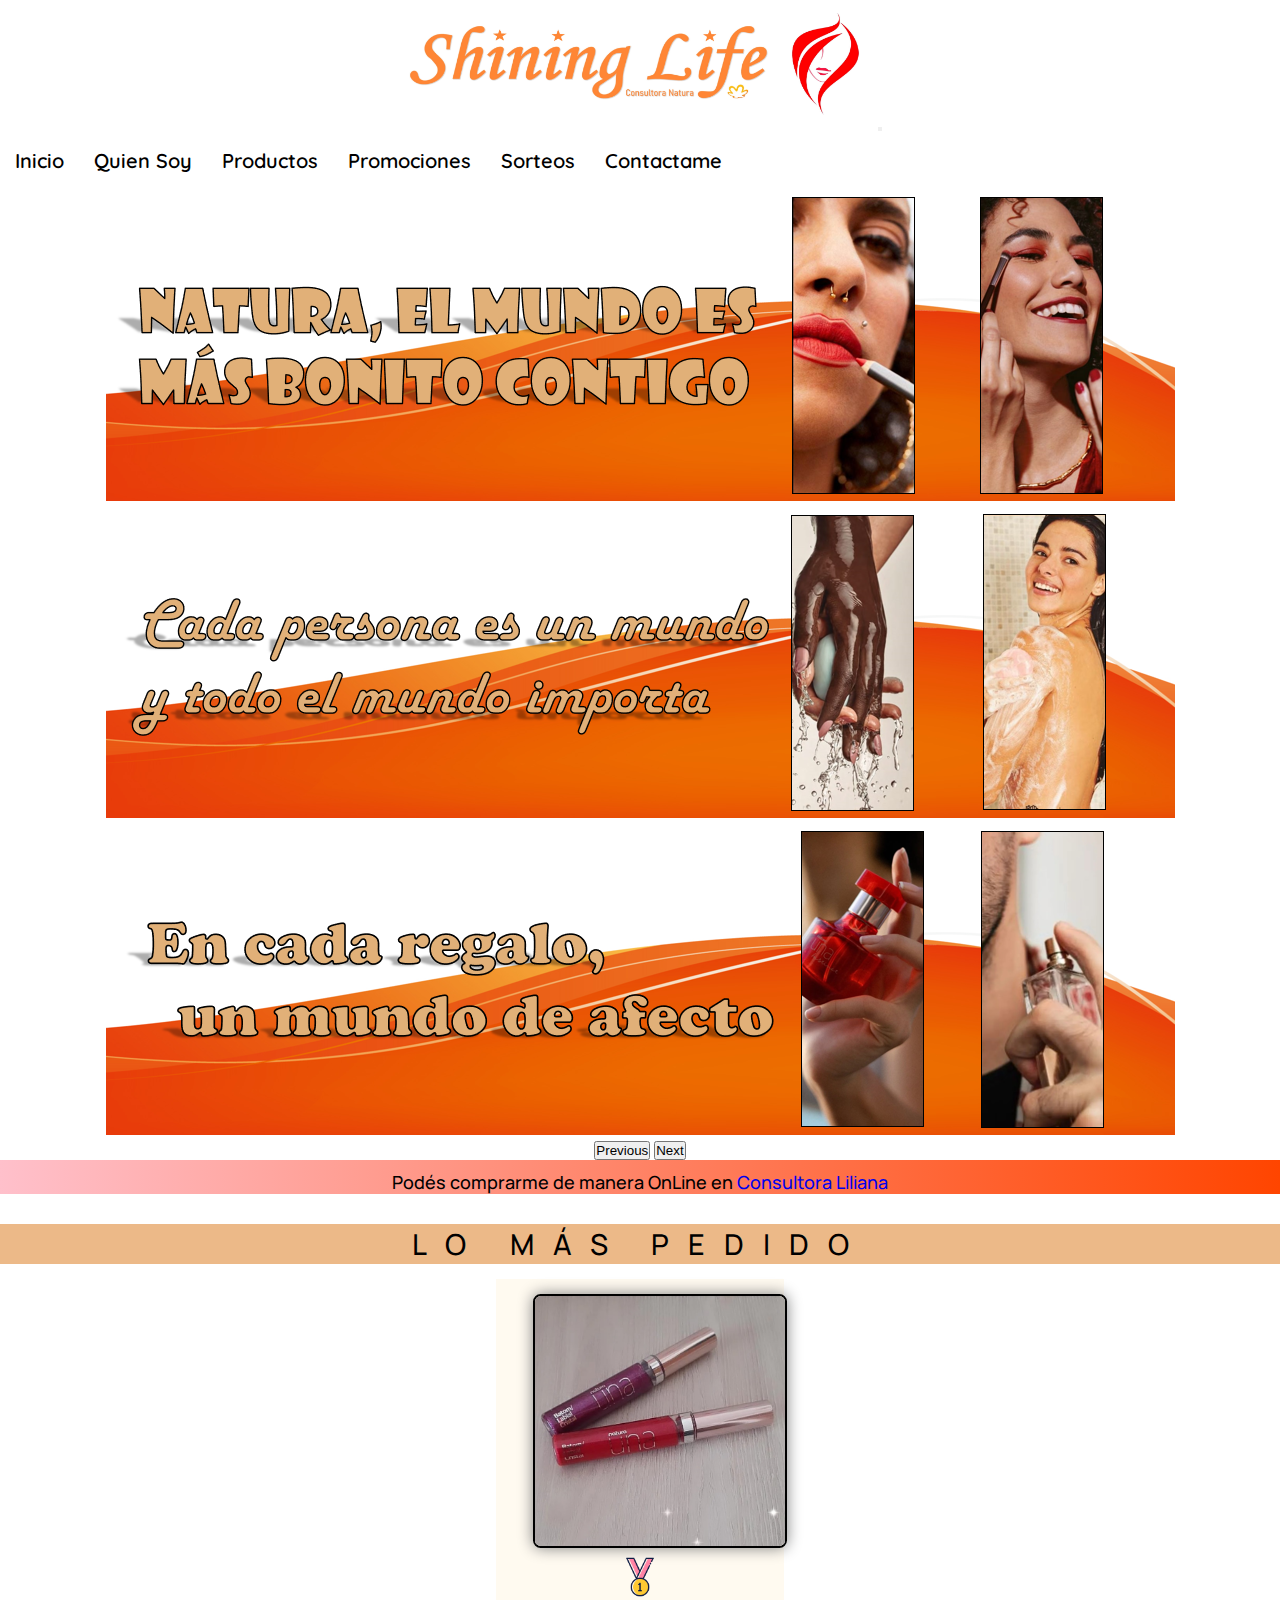
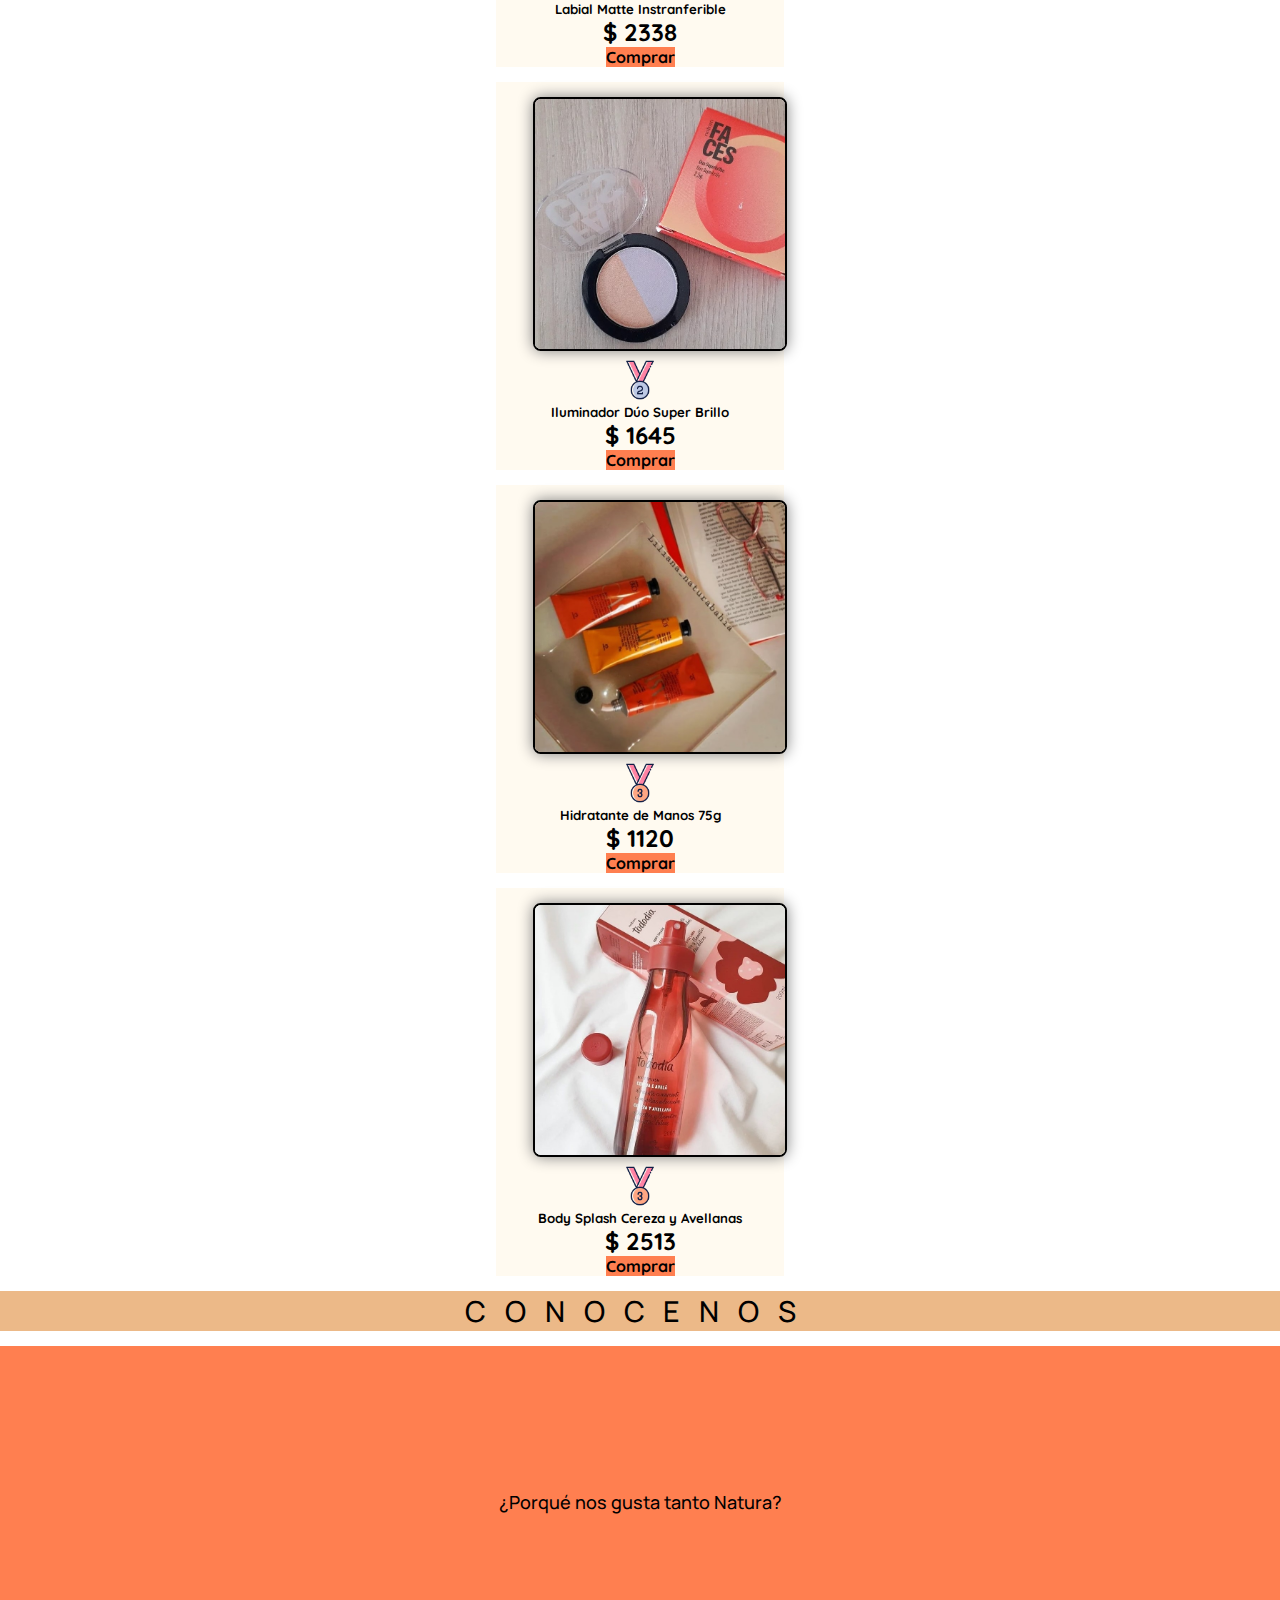
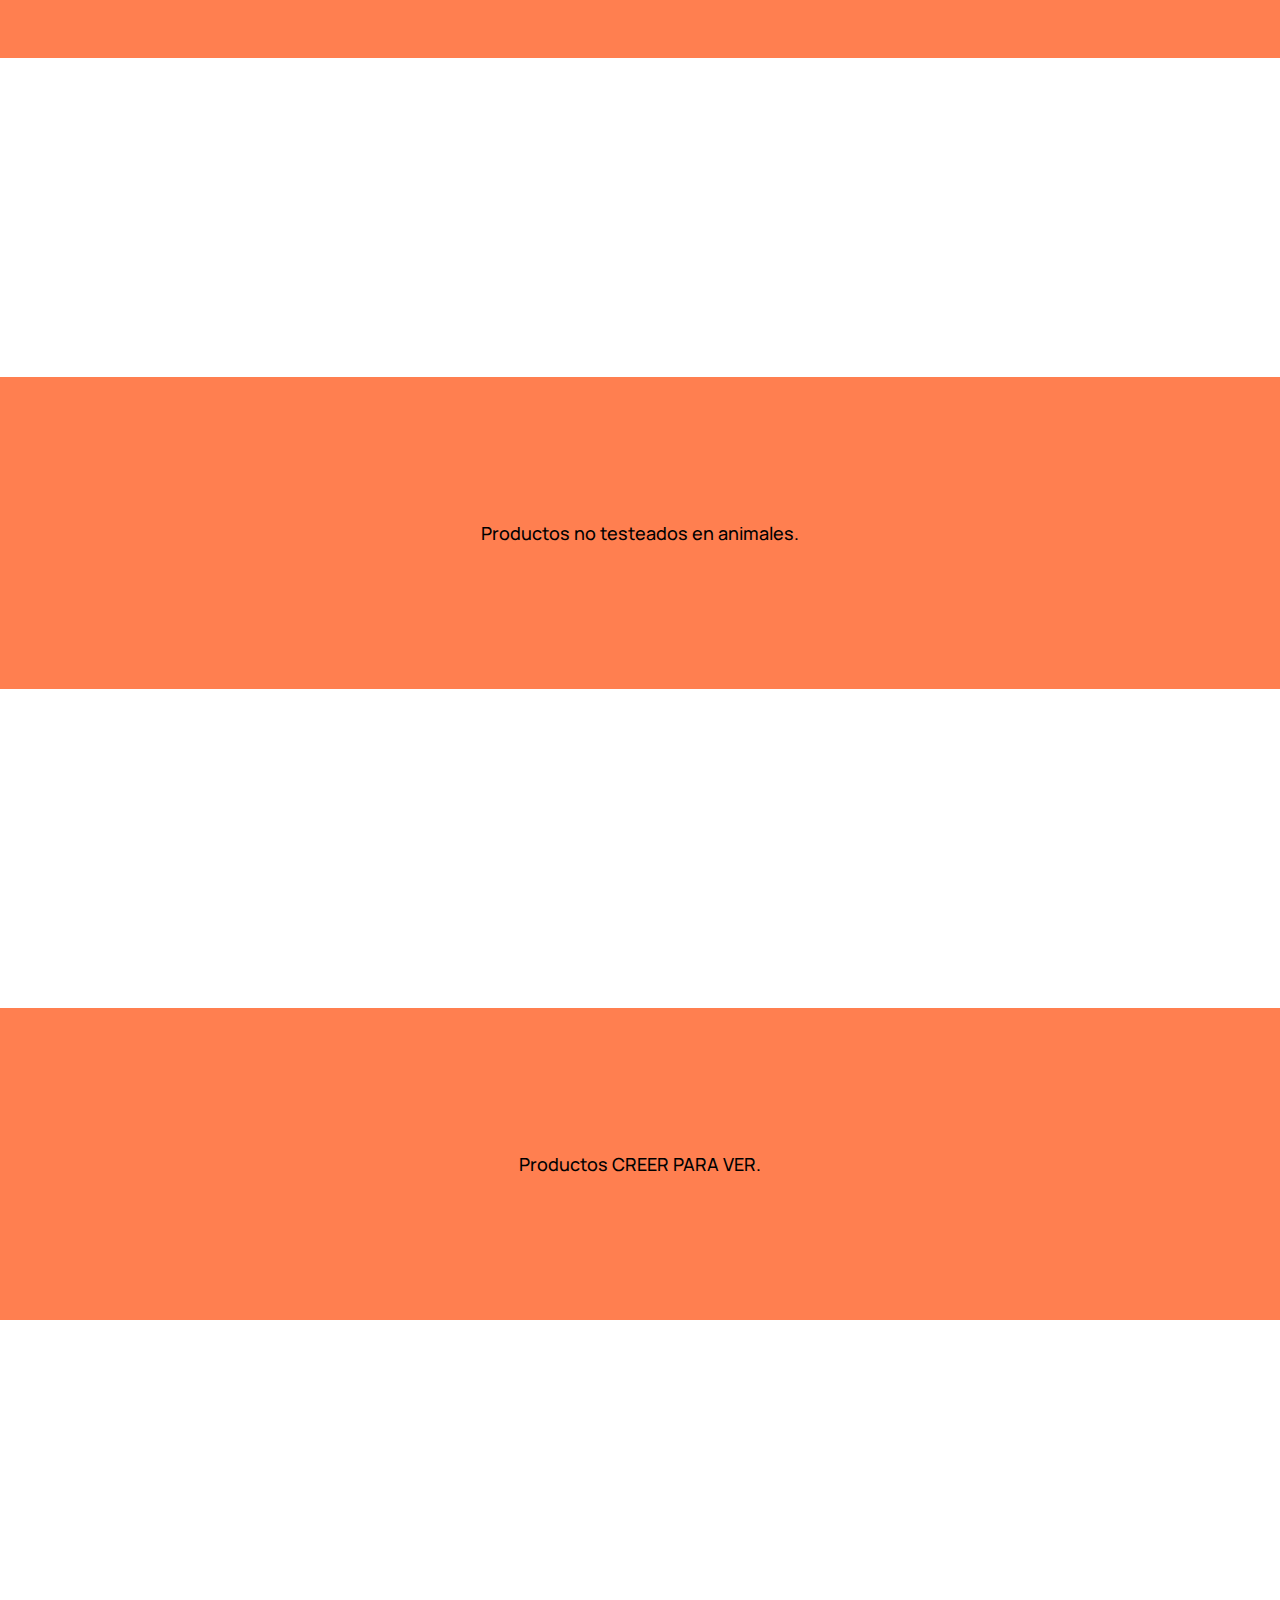
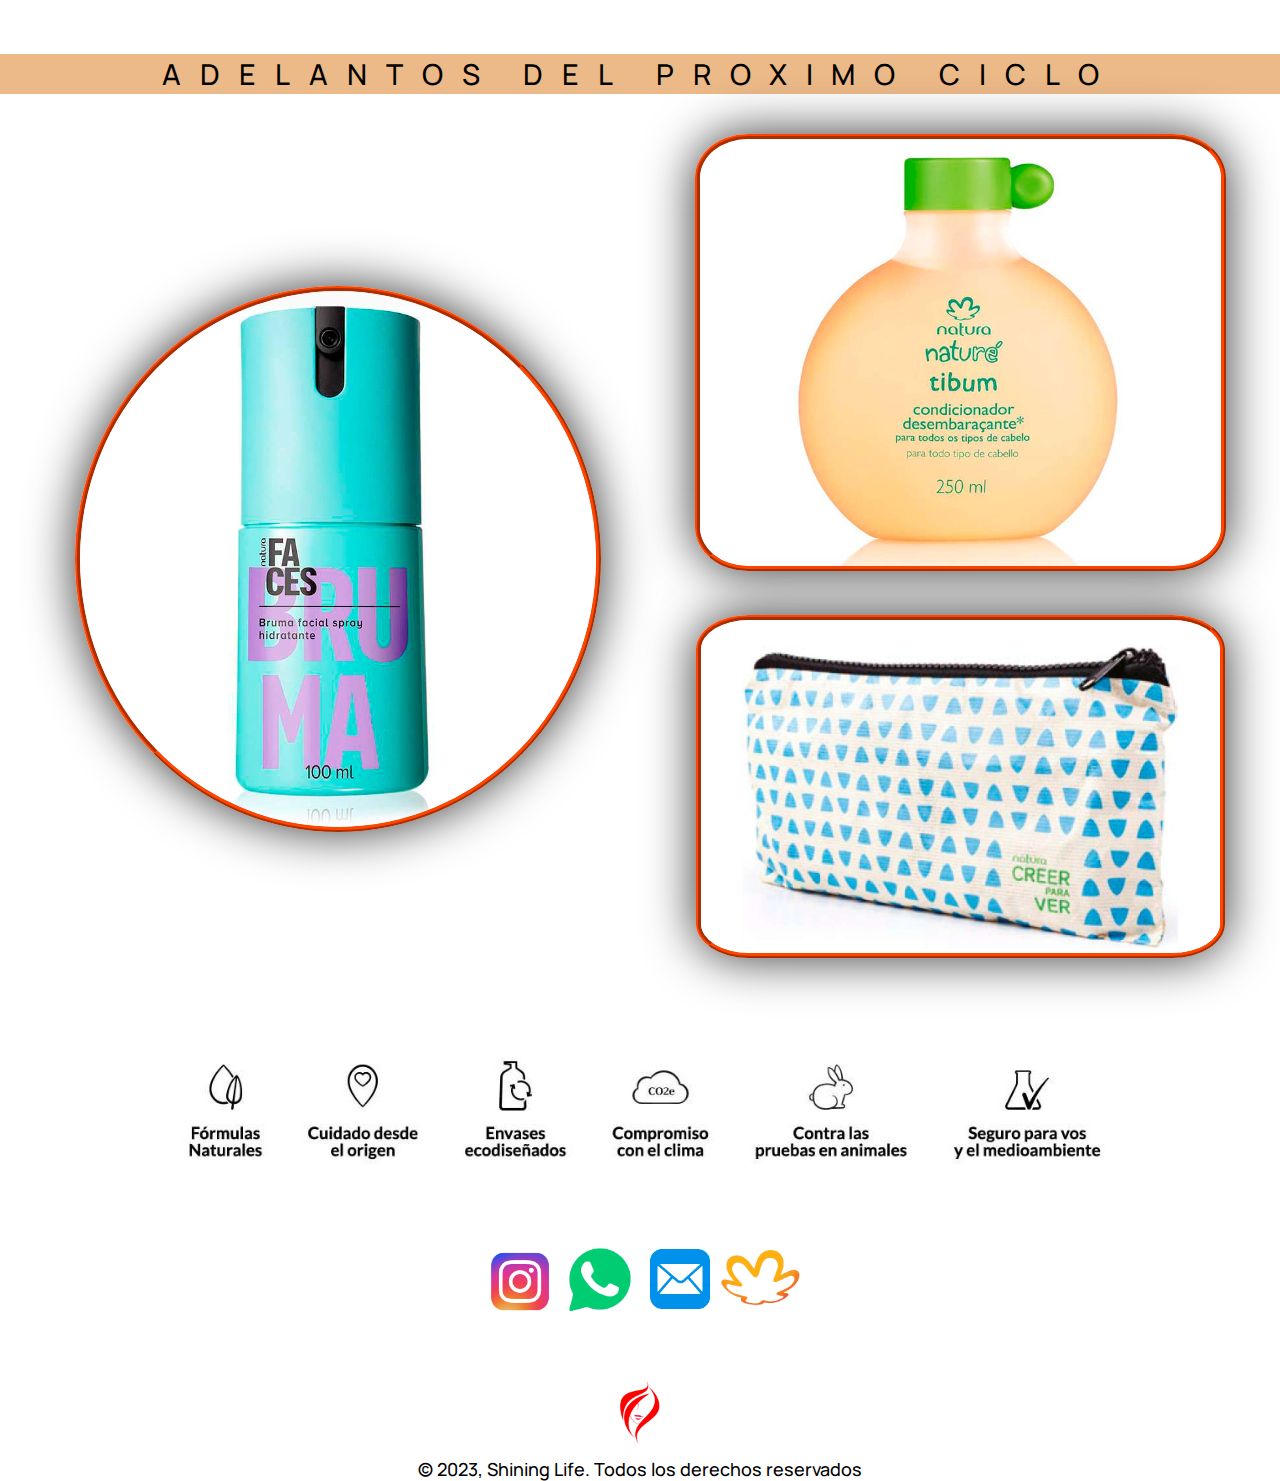
<file: index.html>
<!DOCTYPE html>
<html lang="en">
<head>
    <meta charset="UTF-8">
    <meta http-equiv="X-UA-Compatible" content="IE=edge">
    <meta name="viewport" content="width=device-width, initial-scale=1.0">
    <meta name="keywords" content="Natura, Liliana, Shining Life, cosméticos, cuidados personales, perfumería"> 
    <meta name="description" content="Consultora NATURA Shining Life. Bahía Blanca, Bs. As. Envíos a todo el país. Varias formas de pago y en cuotas.">
    <link href="https://cdn.jsdelivr.net/npm/bootstrap@5.0.2/dist/css/bootstrap.min.css" rel="stylesheet" integrity="sha384-EVSTQN3/azprG1Anm3QDgpJLIm9Nao0Yz1ztcQTwFspd3yD65VohhpuuCOmLASjC" crossorigin="anonymous">
    <link rel="preload" href="css/estilos.css" as="styles">
    <link href="css/estilos.css" rel="stylesheet">
    <title>Shining Life</title>
</head>
<!-- DOCUMENTANDO PAGINA PRINCIPAL-->
<body>

<nav class="navbar navbar-expand-lg navbar-light bg-white">
    <div class="container-fluid">
        <a class="navbar-brand" href="index.html"><img class="logotipo" src="./img/heading/bannerlogo.jpg"
                alt="Logotipo Shining Life" /></a>
        <button class="navbar-toggler" type="button" data-bs-toggle="collapse" data-bs-target="#navbarNav"
            aria-controls="navbarNav" aria-expanded="false" aria-label="Toggle navigation">
            <span class="navbar-toggler-icon"></span>
        </button>
        <div class="collapse navbar-collapse" id="navbarNav">
            <ul class="navbar-nav">
                <li class="nav-item">
                    <a class="nav-link active" aria-current="page" href="index.html">Inicio</a>
                </li>
                <li class="nav-item">
                    <a class="nav-link active" aria-current="page" href="./pages/quien.html">Quien Soy</a>
                </li>
                <li class="nav-item">
                    <a class="nav-link active" aria-current="page" href="./pages/productos.html">Productos</a>
                </li>
                <li class="nav-item">
                    <a class="nav-link active" aria-current="page" href="./pages/promociones.html">Promociones</a>
                </li>
                <li class="nav-item">
                    <a class="nav-link active" aria-current="page" href="./pages/sorteos.html">Sorteos</a>
                </li>
                <li class="nav-item">
                    <a class="nav-link active" aria-current="page" href="./pages/contactame.html">Contactame</a>
                </li>
            </ul>
        </div>
    </div>
</nav>

<div class="carousel slide" data-bs-ride="carousel">
    <div class="carousel-inner">
        <div class="carousel-item active">
            <img src="img/heading/bann1.png" class="d-block w-100" alt="Chicas Maquillandose felices">
        </div>
        <div class="carousel-item">
            <img src="img/heading/bann2.png" class="d-block w-100" alt="Personas aplicandose perfumes">
        </div>
        <div class="carousel-item">
            <img src="img/heading/bann3.png" class="d-block w-100" alt="Personas usando jabones">
        </div>
    </div>
    <button class="carousel-control-prev" type="button" data-bs-target="#carouselExampleControls" data-bs-slide="prev">
        <span class="carousel-control-prev-icon" aria-hidden="true"></span>
        <span class="visually-hidden">Previous</span>
    </button>
    <button class="carousel-control-next" type="button" data-bs-target="#carouselExampleControls" data-bs-slide="next">
        <span class="carousel-control-next-icon" aria-hidden="true"></span>
        <span class="visually-hidden">Next</span>
    </button>
</div>


<!-- Parrafo informativo para el cliente -->
<section class="lineaonline"> 
    <p> 
    Podés comprarme de manera OnLine en <a href="http://www.naturacosmeticos.com.ar/consultoria/lilianamikula">Consultora Liliana</a>
    </p> 
</section>

<section>
    <h2>
        <p class="titles">
            LO MÁS PEDIDO
        </p>
    </h2>

<div class="container-fluid">
    <div class="row">    
        <div class="col-lg-3 col-md-6 col-sm-12">
            <div class="card justify-content-center align-items-center" style="width: 18rem; margin: auto auto; align-items: center; margin-bottom: 15px; " >
                <div>
                    <img class= "produ" src="img/productos/belleza/bell3.jpeg" alt="Producto mas vendido" width="250" height="250"/>
                </div>
                <div class="card-body text-center">
                    <div>
                        <img src="img/pie/1er.png" alt="Logo de Medalla de Oro" width="40" height="40"/>
                    </div> 
                    <h5 class="card-title">Labial Matte Instranferible</h5>
                    <h2 class="card-text">$ 2338</h2>
                    <a href="#" class="btn btn-primary">Comprar</a>
                </div>
            </div>
        </div>
    
        <div class="col-lg-3 col-md-6 col-sm-12">
            <div class="card" style="width: 18rem; margin: auto auto; align-items: center; margin-bottom: 15px;" >
                <div>
                    <img class= "produ" src="img/productos/belleza/bell1.jpeg" alt="Segundo producto mas vendido" width="250" height="250"/>
                </div>
                <div class="card-body text-center">
                    <div>
                        <img src="img/pie/2do.png" alt="Logo de Medalla de Plata" width="40" height="40"/>
                    </div> 
                    <h5 class="card-title">Iluminador Dúo Super Brillo</h5>
                    <h2 class="card-text">$ 1645</h2>
                    <a href="#" class="btn btn-primary">Comprar</a>
                </div>
            </div>
        </div>
    
        <div class="col-lg-3 col-md-6 col-sm-12" >
            <div class="card" style="width: 18rem; margin: auto auto; align-items: center; margin-bottom: 15px;" >
                <div>
                    <img class= "produ" src="img/productos/cuidados/cui1.jpeg" alt="Foto tercer producto mas vendido" width="250" height="250"/>
                </div>
                <div class="card-body text-center">
                    <div>
                        <img src="img/pie/3er.png" alt="Logo de Medalla de Bonce" width="40" height="40"/>
                    </div> 
                    <h5 class="card-title">Hidratante de Manos 75g</h5>
                    <h2 class="card-text">$ 1120</h2>
                    <a href="#" class="btn btn-primary">Comprar</a>
                </div>
            </div>
        </div>
    
        <div class="col-lg-3 col-md-6 col-sm-12">
            <div class="card" style="width: 18rem; margin: auto auto; align-items: center; margin-bottom: 15px;" >
                <div>
                    <img class= "produ" src="img/productos/perfumeria/perf5.jpeg" alt="Foto Cuarto Producto mas vendido" width="250" height="250"/>
                </div>
                <div class="card-body text-center">
                    <div>
                        <img src="img/pie/3er.png" alt="Logo de Medalla de Bonce" width="40" height="40"/>
                    </div> 
                    <h5 class="card-title">Body Splash Cereza y Avellanas</h5>
                    <h2 class="card-text">$ 2513</h2>
                    <a href="#" class="btn btn-primary">Comprar</a>
                </div>
            </div>
        </div>
    </div> 
</div>


<h2>
    <p class="titles">
        CONOCENOS
    </p>
</h2>


<section class="container"> 
    <div class="row">
        <div class="col-lg-6 col-sm-12">
            <p class="descripcionvideo">
                ¿Porqué nos gusta tanto Natura?
            </p>      
        </div>
    
        <div class="col-lg-6">
            <iframe class="videoyoutube" src="https://www.youtube.com/embed/7V6ywvPwVug" title="YouTube video player" frameborder="0" allow="accelerometer; autoplay; clipboard-write; encrypted-media; gyroscope; picture-in-picture" allowfullscreen></iframe> 
        </div>    
    </div>

    <div class="row">
        <div class="col-lg-6">
            <p class="descripcionvideo">
                Productos no testeados en animales.
            </p>      
        </div>
    
        <div class="col-lg-6">
            <iframe class="videoyoutube" src="https://www.youtube.com/embed/52DvKQRL0u8" title="YouTube video player" frameborder="0" allow="accelerometer; autoplay; clipboard-write; encrypted-media; gyroscope; picture-in-picture" allowfullscreen></iframe>
        </div>    
    </div>

    <div class="row">
        <div class="col-lg-6">
            <p class="descripcionvideo">
                Productos CREER PARA VER.
            </p>      
        </div>
    
        <div class="col-lg-6">
            <iframe class="videoyoutube" src="https://www.youtube.com/embed/Uz-Y5JqDTwE" title="YouTube video player" frameborder="0" allow="accelerometer; autoplay; clipboard-write; encrypted-media; gyroscope; picture-in-picture" allowfullscreen></iframe>
        </div>    
    </div>
</section> 

<section>
    <h2>
        <p class="titles">
            ADELANTOS DEL PROXIMO CICLO
        </p>
    </h2>

    <div class="proxciclo">      
        <nav class="ppal">
            <img class= "fotolanzamiento" src="img/productos/lanzamientos/lanz01.png" alt="Foto principal de los proximos lanzamientos"/>         
        </nav>
        <section class="superior">
            <img class= "fotolanzasecun" src="img/productos/lanzamientos/lanz02.png" alt="Foto secundaria de los proximos lanzamientos"/>
        </section>
        <section class="inferior">
            <img class= "fotolanzasecun" src="img/productos/lanzamientos/lanz03.png" alt="Tercer Foto de los proximos lanzamientos"/>
        </section>
    </div>    
</section>


<footer>
    <section class="flex__caracte"> 
            <img id="pie" src="img/pie/footi.jpg" alt="Banner Caracteristicas de Productos de Natura"/>
    </section> 
    <section class="flex__redes">
        <a href="https://www.instagram.com/liliana_naturabahia"><img src="img/pie/insta.png" alt="Logo de Instagram" width="80" height="80"/></a> 
        
        <a href="https://web.whatsapp.com/send?text=&phone=542915370601"><img src="img/pie/wup.png" alt="Logo de WhatsUp" width="80" height="80"/></a>

        <a href="mailto:lilianamikula@hotmail.com"><img src="img/pie/mail.png" alt="Logo de Correo Electrónico" width="80" height="80"/></a>

        <a href="http://www.naturacosmeticos.com.ar/consultoria/lilianamikula"><img src="img/pie/natura.png" alt="Logo de la Pagina de Natura" width="80" height="80"/></a>
    </section>

    <section class="container"> 
        <div class="row" style="margin: auto auto; align-items:baseline; align-content: center;">
            <div class="col-lg-3 col-md-2 col-sm-12">                
            </div>

            <div class="col-lg-1 col-md-1 col-sm-12 text-center">
                <img src="img/pie/logotipo.jpg" alt="Logotipo Empresa Shining Life" width="80px" height="80px"/>
            </div>
        
            <div class="col-lg-5 col-md-8 col-sm-12 text-center" style="justify-content: left;">
                <p>
                    © 2023, Shining Life. Todos los derechos reservados
                </p>
            </div>    

            <div class="col-lg-3 col-md-1 col-sm-12">                
            </div>
        </div> 
    </section> 

</footer>
<script src="https://cdn.jsdelivr.net/npm/bootstrap@5.0.2/dist/js/bootstrap.bundle.min.js" integrity="sha384-MrcW6ZMFYlzcLA8Nl+NtUVF0sA7MsXsP1UyJoMp4YLEuNSfAP+JcXn/tWtIaxVXM" crossorigin="anonymous"></script>
</body>

</html>
</file>
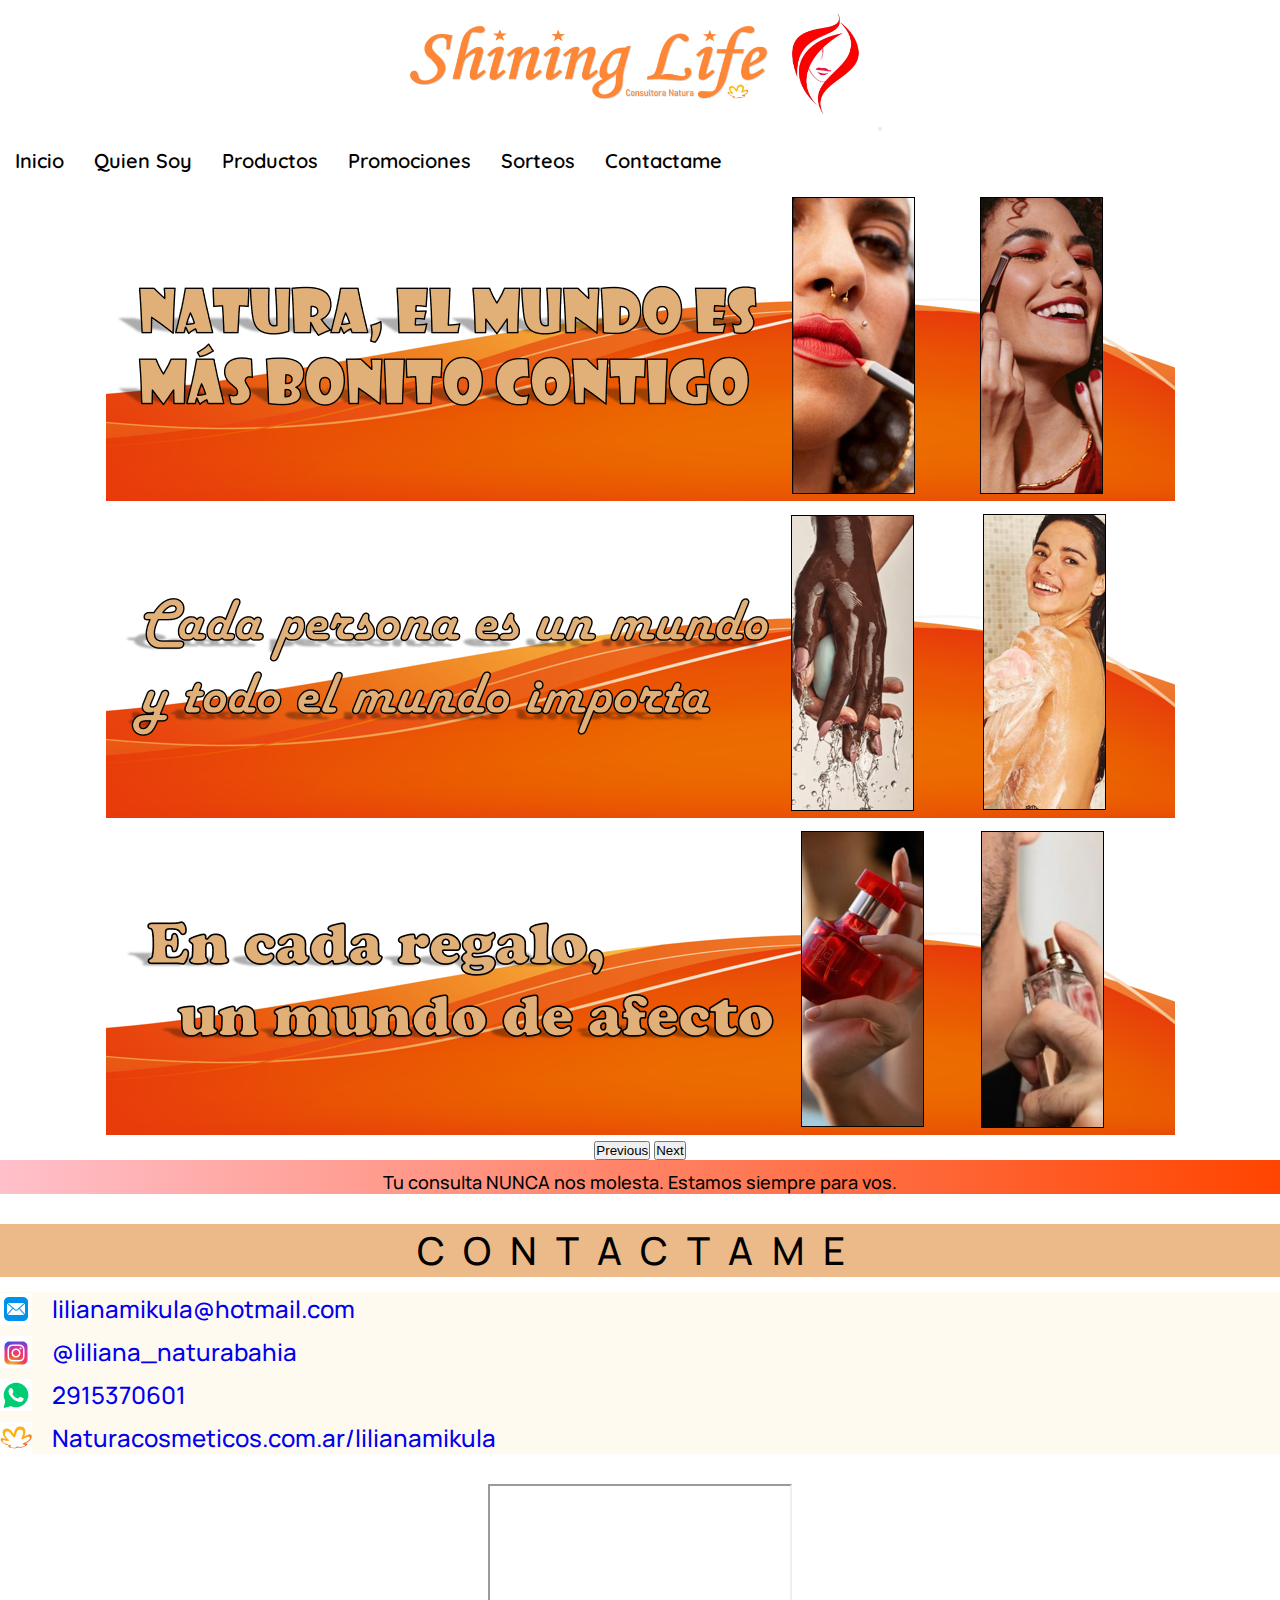
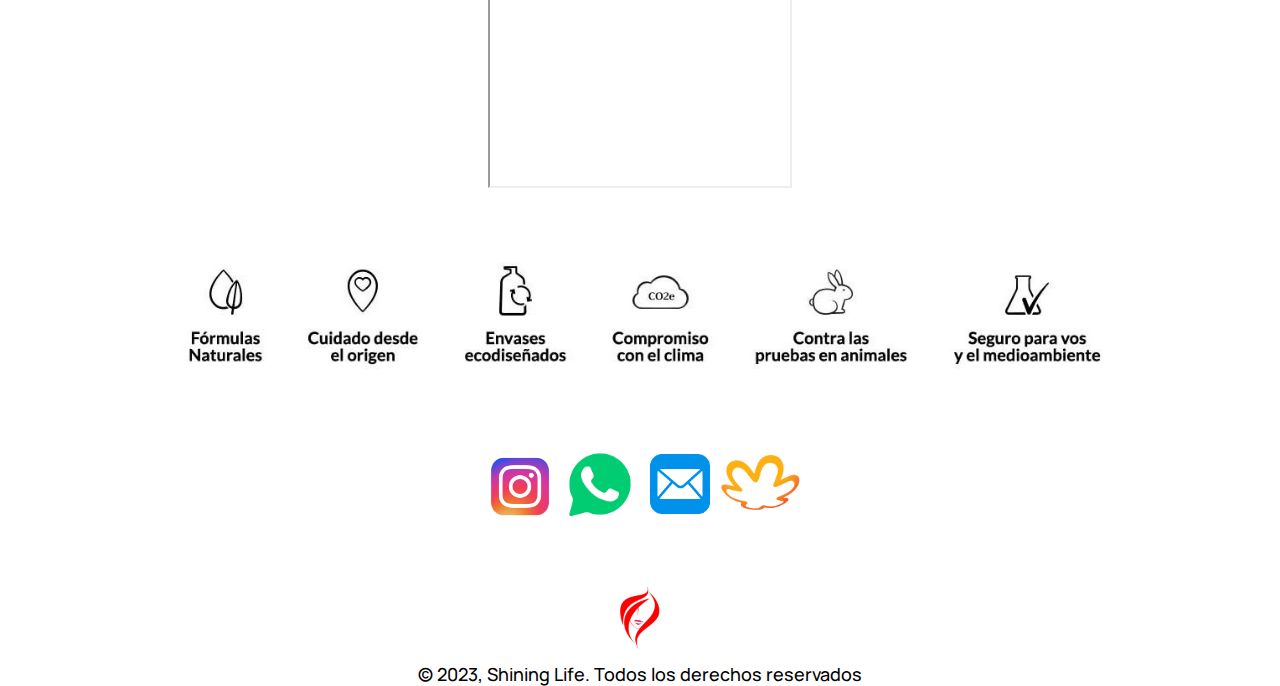
<file: pages/contactame.html>
<!DOCTYPE html>
<html lang="en">
<head>
    <meta charset="UTF-8">
    <meta http-equiv="X-UA-Compatible" content="IE=edge">
    <meta name="viewport" content="width=device-width, initial-scale=1.0">
    <meta name="keywords" content="Natura, Liliana, Shining Life, contacto, instagram, whatsapp, mail"> 
    <meta name="description" content="Consultora NATURA Shining Life. IG: @liliana_naturabahia; WhatsUp: 2915370601; http://www.naturacosmeticos.com.ar/consultoria/lilianamikula">
    <link href="https://cdn.jsdelivr.net/npm/bootstrap@5.0.2/dist/css/bootstrap.min.css" rel="stylesheet" integrity="sha384-EVSTQN3/azprG1Anm3QDgpJLIm9Nao0Yz1ztcQTwFspd3yD65VohhpuuCOmLASjC" crossorigin="anonymous">
    <link rel="preload" href="../css/estilos.css" as="styles">
    <link href="../css/estilos.css" rel="stylesheet"> 
    <title>Contactame</title>
</head>

<body>
    <nav class="navbar navbar-expand-lg navbar-light bg-white">
        <div class="container-fluid">
            <a class="navbar-brand" href="#"><img class="logotipo" src="../img/heading/bannerlogo.jpg"
                    alt="Logotipo Shining Life" /></a>
            <button class="navbar-toggler" type="button" data-bs-toggle="collapse" data-bs-target="#navbarNav"
                aria-controls="navbarNav" aria-expanded="false" aria-label="Toggle navigation">
                <span class="navbar-toggler-icon"></span>
            </button>
            <div class="collapse navbar-collapse" id="navbarNav">
                <ul class="navbar-nav">
                    <li class="nav-item">
                        <a class="nav-link active" aria-current="page" href="../index.html">Inicio</a>
                    </li>
                    <li class="nav-item">
                        <a class="nav-link active" aria-current="page" href="../pages/quien.html">Quien Soy</a>
                    </li>
                    <li class="nav-item">
                        <a class="nav-link active" aria-current="page"
                            href="../pages/productos.html">Productos</a>
                    </li>
                    <li class="nav-item">
                        <a class="nav-link active" aria-current="page"
                            href="../pages/promociones.html">Promociones</a>
                    </li>
                    <li class="nav-item">
                        <a class="nav-link active" aria-current="page" href="../pages/sorteos.html">Sorteos</a>
                    </li>
                    <li class="nav-item">
                        <a class="nav-link active" aria-current="page"
                            href="../pages/contactame.html">Contactame</a>
                    </li>
                </ul>
            </div>
        </div>
    </nav>

    <div class="carousel slide" data-bs-ride="carousel">
        <div class="carousel-inner">
            <div class="carousel-item active">
                <img src="../img/heading/bann1.png" class="d-block w-100" alt="Chicas Maquillandose felices">
            </div>
            <div class="carousel-item">
                <img src="../img/heading/bann2.png" class="d-block w-100" alt="Personas aplicandose perfumes">
            </div>
            <div class="carousel-item">
                <img src="../img/heading/bann3.png" class="d-block w-100" alt="Personas usando jabones">
            </div>
        </div>
        <button class="carousel-control-prev" type="button" data-bs-target="#carouselExampleControls" data-bs-slide="prev">
            <span class="carousel-control-prev-icon" aria-hidden="true"></span>
            <span class="visually-hidden">Previous</span>
        </button>
        <button class="carousel-control-next" type="button" data-bs-target="#carouselExampleControls" data-bs-slide="next">
            <span class="carousel-control-next-icon" aria-hidden="true"></span>
            <span class="visually-hidden">Next</span>
        </button>
    </div>

    <!-- Parrafo informativo para el cliente -->
    <section class="lineaonline"> 
        <p> 
        Tu consulta NUNCA nos molesta. Estamos siempre para vos.
        </p> 
    </section>

    <main>
        <div>
            <h1>
                <p class="titles">
                    CONTACTAME
                </p>
            </h1>

            <div class="card text-black bg-white">
                <div class="row g-0">
                    <div class="col-lg-8 col-md-8 col-sm-12">
                        <div class="card-body">
                            <div class="flex__enlace">
                                <img src="../img/pie/mail.png" alt="Icono de acceso a Correo Electrónico" width="32px" height="32px"/>
                                <p class="card-text"><a class="enlacesgrandes" href="mailto:lilianamikula@hotmail.com" class="direconta">&nbsp&nbsp&nbsp lilianamikula@hotmail.com</a></p>
                            </div>
                            <div class="flex__enlace">
                                <img src="../img/pie/insta.png" alt="Icono de acceso a Instagram" width="32px" height="32px"/>
                                <p class="card-text"><a class="enlacesgrandes" href="https://www.instagram.com/liliana_naturabahia" class="direconta">&nbsp&nbsp&nbsp @liliana_naturabahia</a></p>
                            </div>
                            <div class="flex__enlace">
                                <img src="../img/pie/wup.png" alt="Icono de acceso a WhatsUp" width="32px" height="32px"/>
                                <p class="card-text"><a class="enlacesgrandes" href="https://web.whatsapp.com/send?text=&phone=542915370601" class="direconta">&nbsp&nbsp&nbsp 2915370601</a></p>
                            </div>
                            <div class="flex__enlace">
                                <img src="../img/pie/natura.png" alt="Icono de acceso a Natura" width="32px" height="32px"/>
                                <p class="card-text"><a class="enlacesgrandes" href="http://www.naturacosmeticos.com.ar/consultoria/lilianamikula" class="direconta">&nbsp&nbsp&nbsp Naturacosmeticos.com.ar/lilianamikula</a></p>
                            </div>                       
                        </div>
                    </div>
                </div>
            </div>

            <br/>
            <div>
                <iframe src="https://www.google.com/maps/embed?pb=!1m18!1m12!1m3!1d3112.8090760407767!2d-62.26463848503964!3d-38.72219219433773!2m3!1f0!2f0!3f0!3m2!1i1024!2i768!4f13.1!3m3!1m2!1s0x95eda34b4c59878d%3A0x484e39a409a128a9!2sEspa%C3%B1a%2032%2C%20B8000JFB%20Bah%C3%ADa%20Blanca%2C%20Provincia%20de%20Buenos%20Aires!5e0!3m2!1ses!2sar!4v1669323838663!5m2!1ses!2sar" width="300" height="300" allowfullscreen="" loading="lazy" referrerpolicy="no-referrer-when-downgrade"></iframe>
            </div>
        </div>        
    </main>

    <footer>
        <section class="flex__caracte"> 
            <img id="pie" src="../img/pie/footi.jpg" alt="Banner Caracteristicas de Productos de Natura" width="1225" height="129"/>
        </section>
        <section class="flex__redes">
            <a href="https://www.instagram.com/liliana_naturabahia"><img src="../img/pie/insta.png" alt="Acceso a Instagram" width="80" height="80"/></a> 
            
            <a href="https://web.whatsapp.com/send?text=&phone=542915370601"><img src="../img/pie/wup.png" alt="Acceso a WhatsUp" width="80" height="80"/></a>
    
            <a href="mailto:lilianamikula@hotmail.com"><img src="../img/pie/mail.png" alt="Acceso a Correo Electrónico" width="80" height="80"/></a>
    
            <a href="http://www.naturacosmeticos.com.ar/consultoria/lilianamikula"><img src="../img/pie/natura.png" alt="Acceso a Pagina de Natura" width="80" height="80"/></a>
        </section>

        <section class="container"> 
            <div class="row" style="margin: auto auto; align-items:baseline; align-content: center;">
                <div class="col-lg-3 col-md-2 col-sm-12">                
                </div>
    
                <div class="col-lg-1 col-md-1 col-sm-12 text-center">
                    <img src="../img/pie/logotipo.jpg" alt="Logotipo Empresa Shining Life" width="80px" height="80px"/>
                </div>
            
                <div class="col-lg-5 col-md-8 col-sm-12 text-center" style="justify-content: left;">
                    <p>
                        © 2023, Shining Life. Todos los derechos reservados
                    </p>
                </div>    
    
                <div class="col-lg-3 col-md-1 col-sm-12">                
                </div>
            </div> 
        </section> 
    </footer>
    <script src="https://cdn.jsdelivr.net/npm/bootstrap@5.0.2/dist/js/bootstrap.bundle.min.js" integrity="sha384-MrcW6ZMFYlzcLA8Nl+NtUVF0sA7MsXsP1UyJoMp4YLEuNSfAP+JcXn/tWtIaxVXM" crossorigin="anonymous"></script>

</body>
</html>
</file>
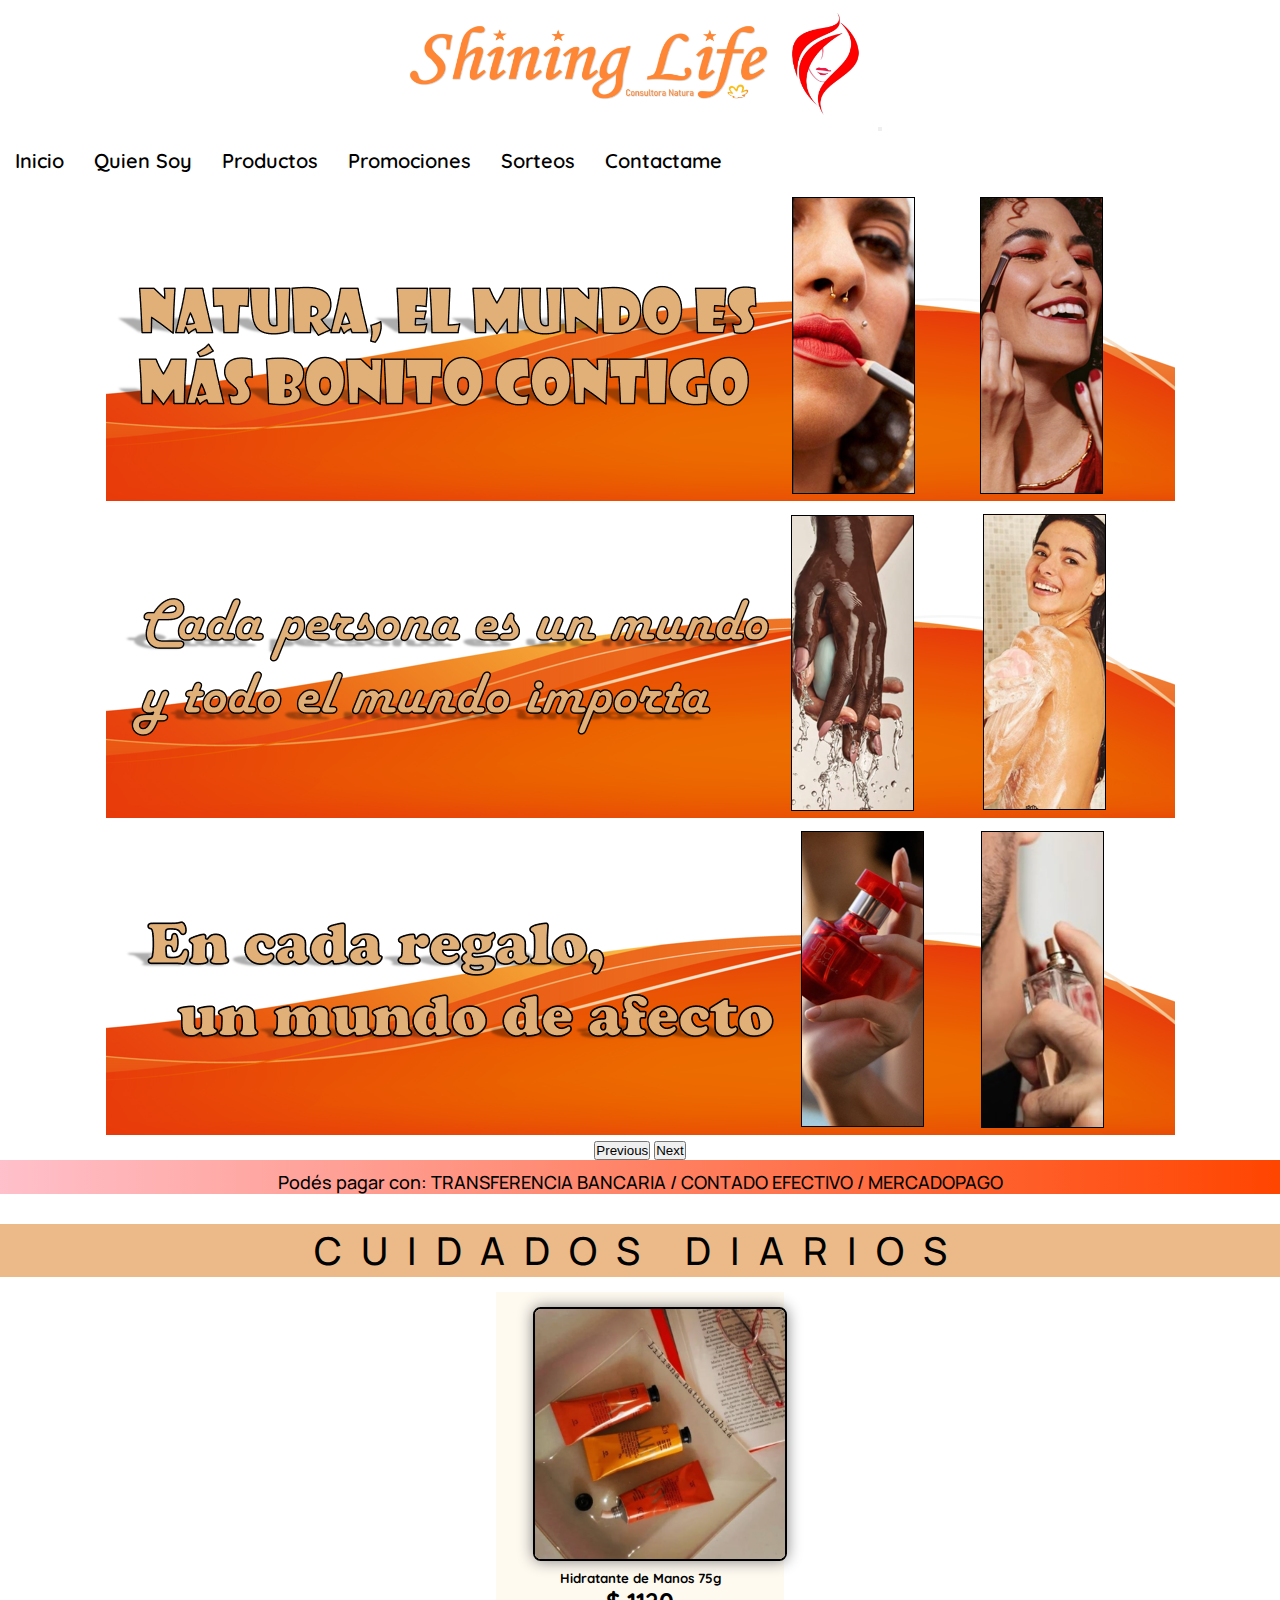
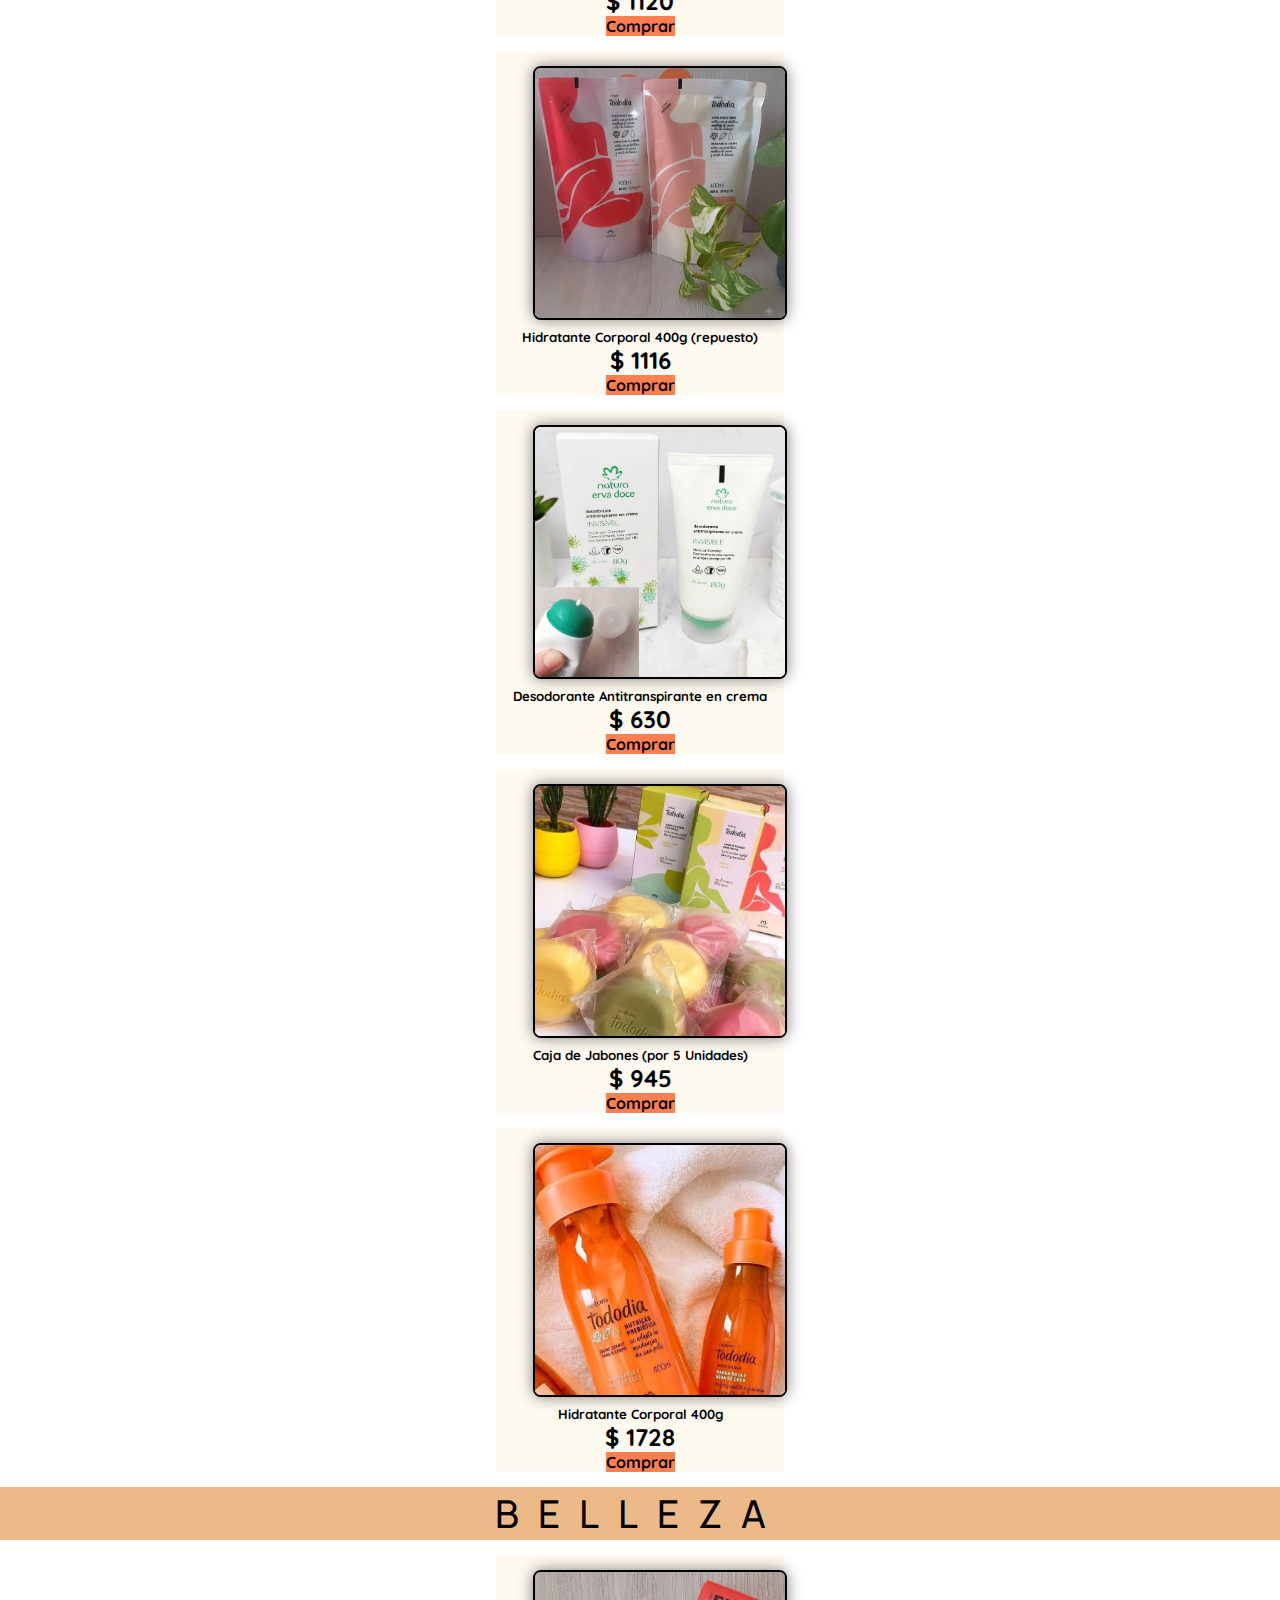
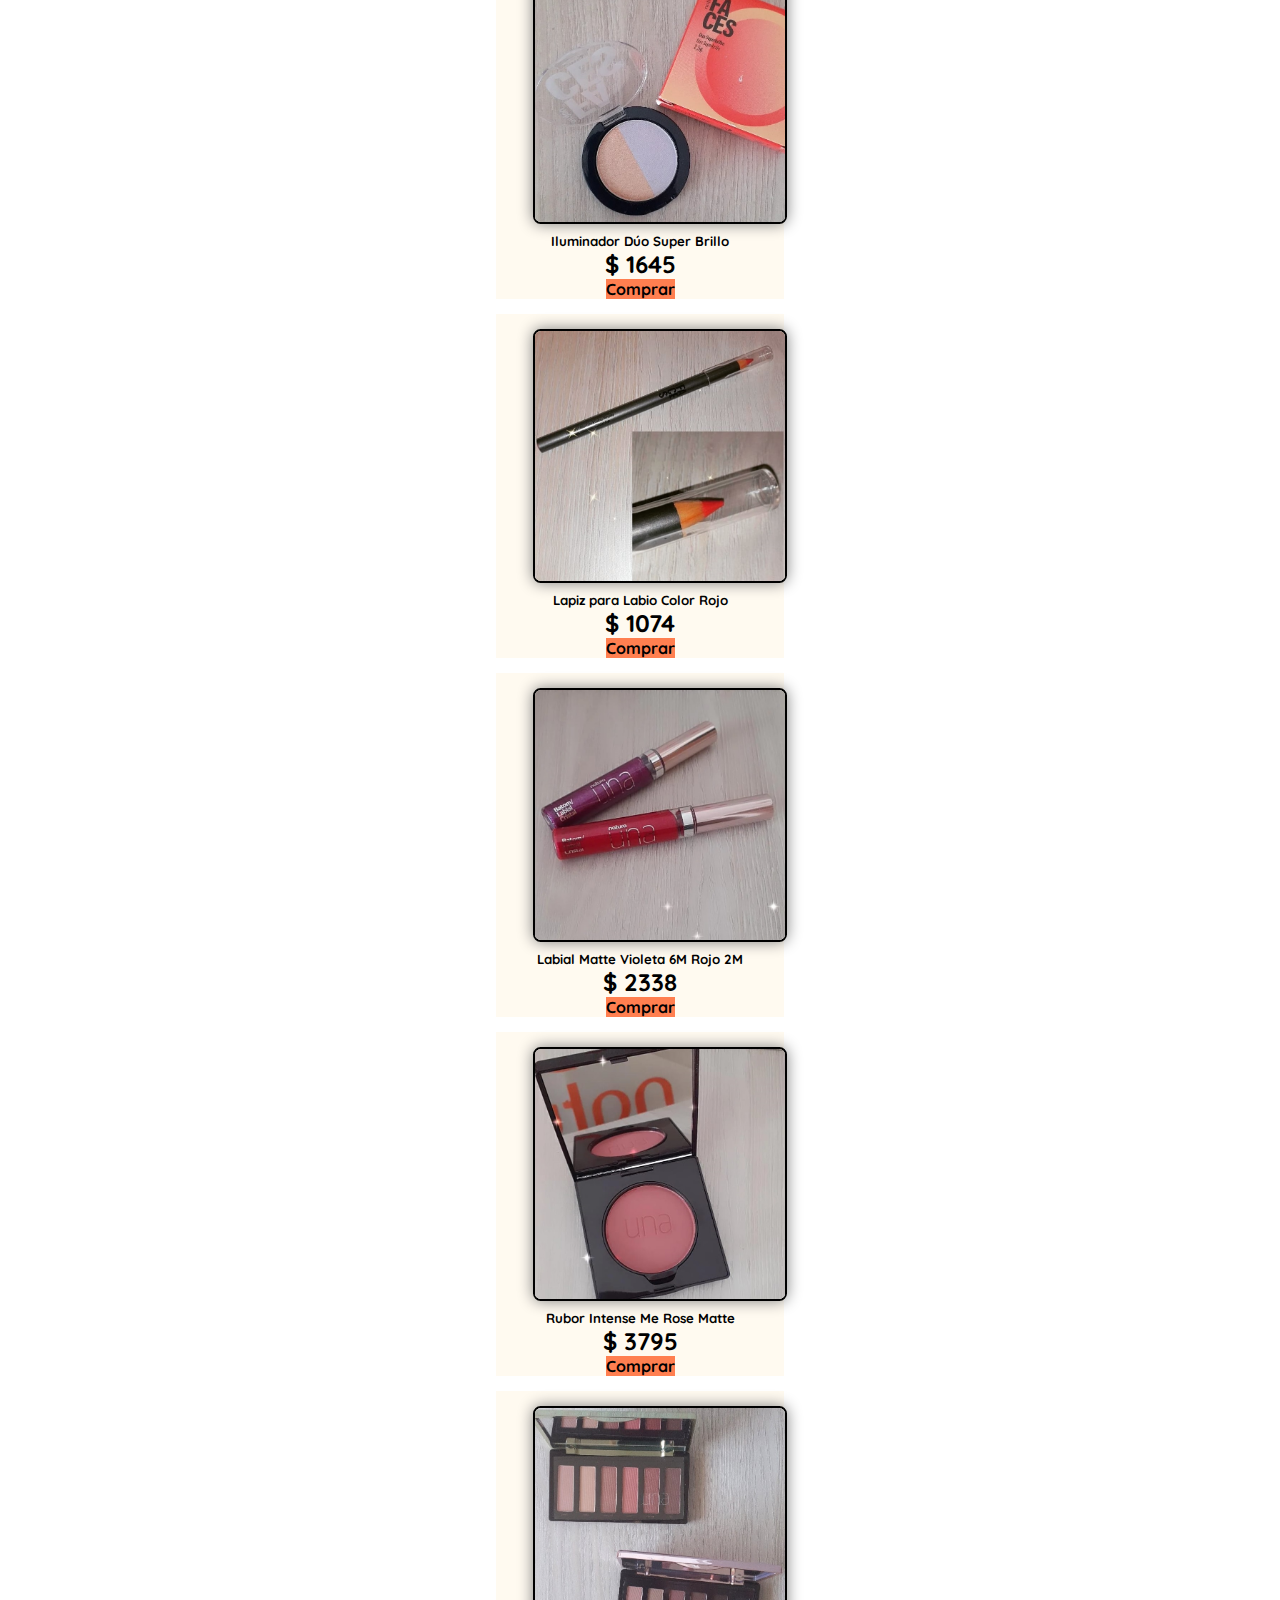
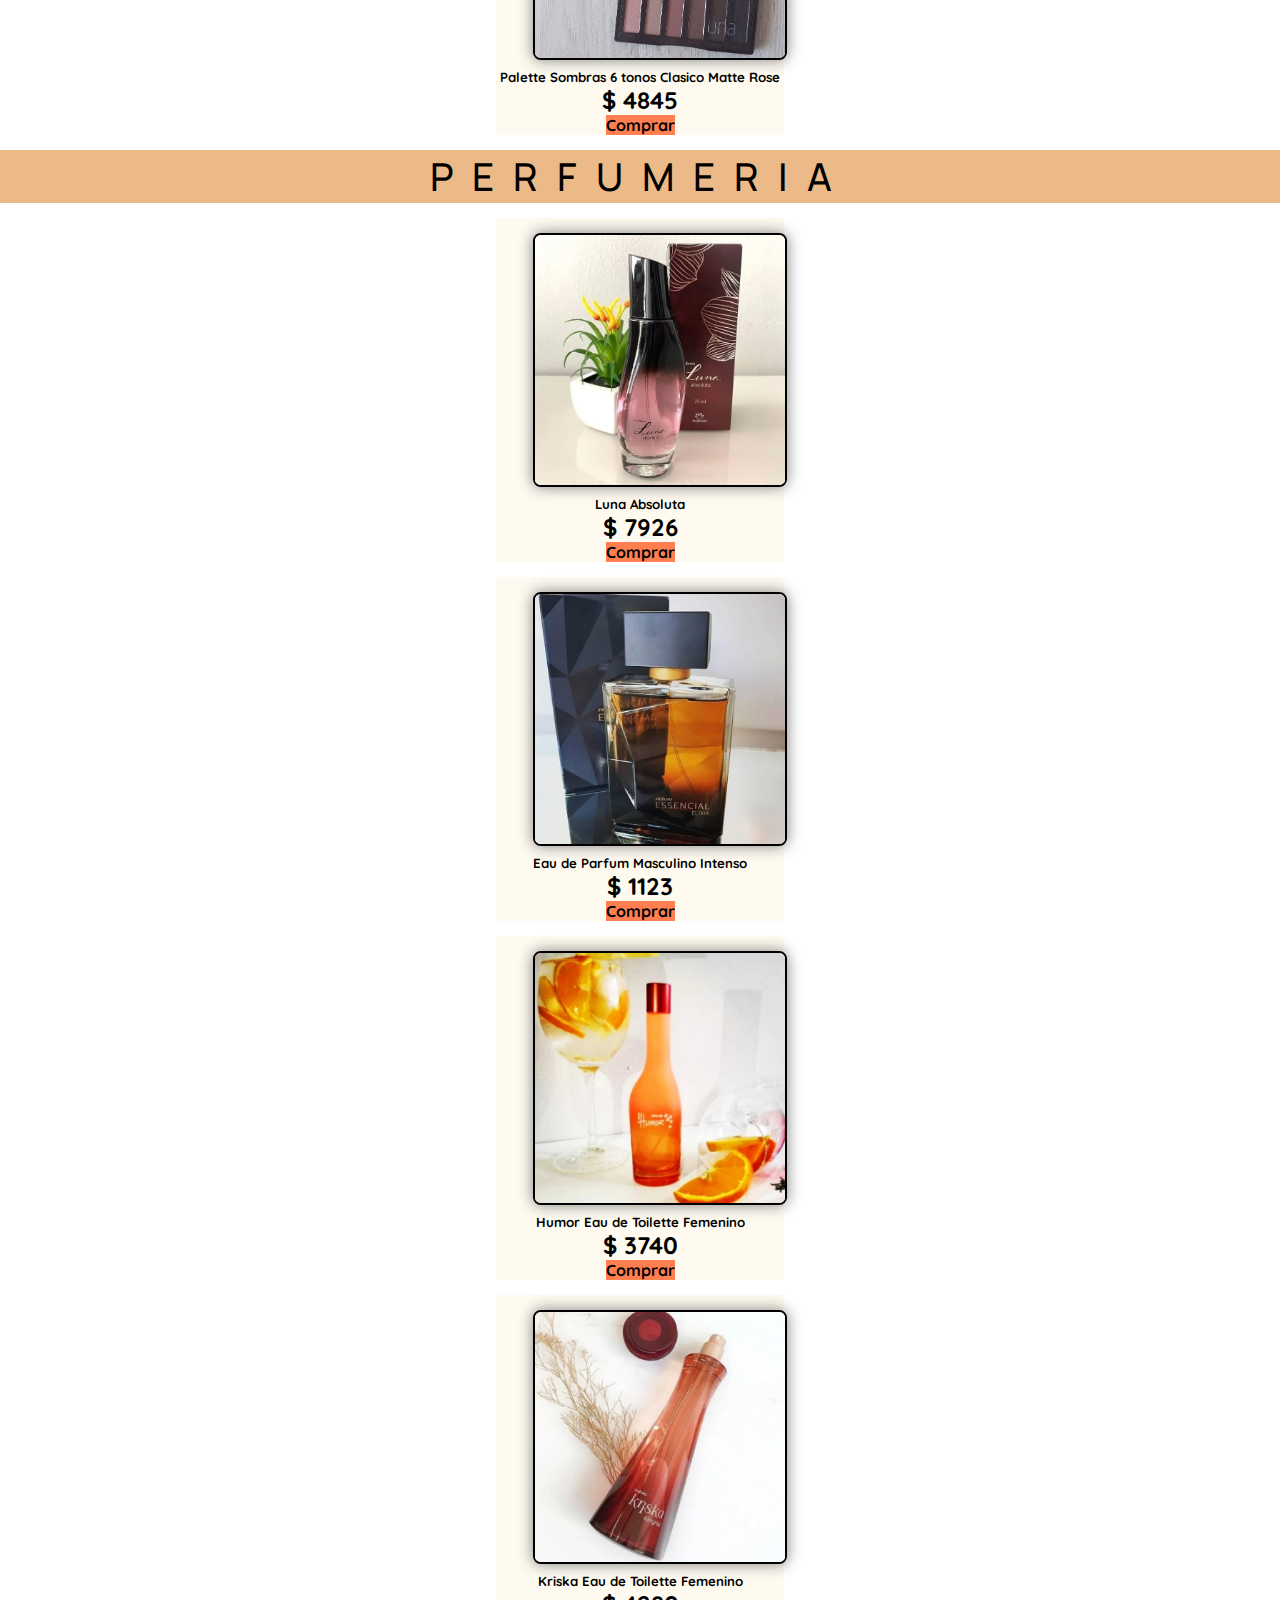
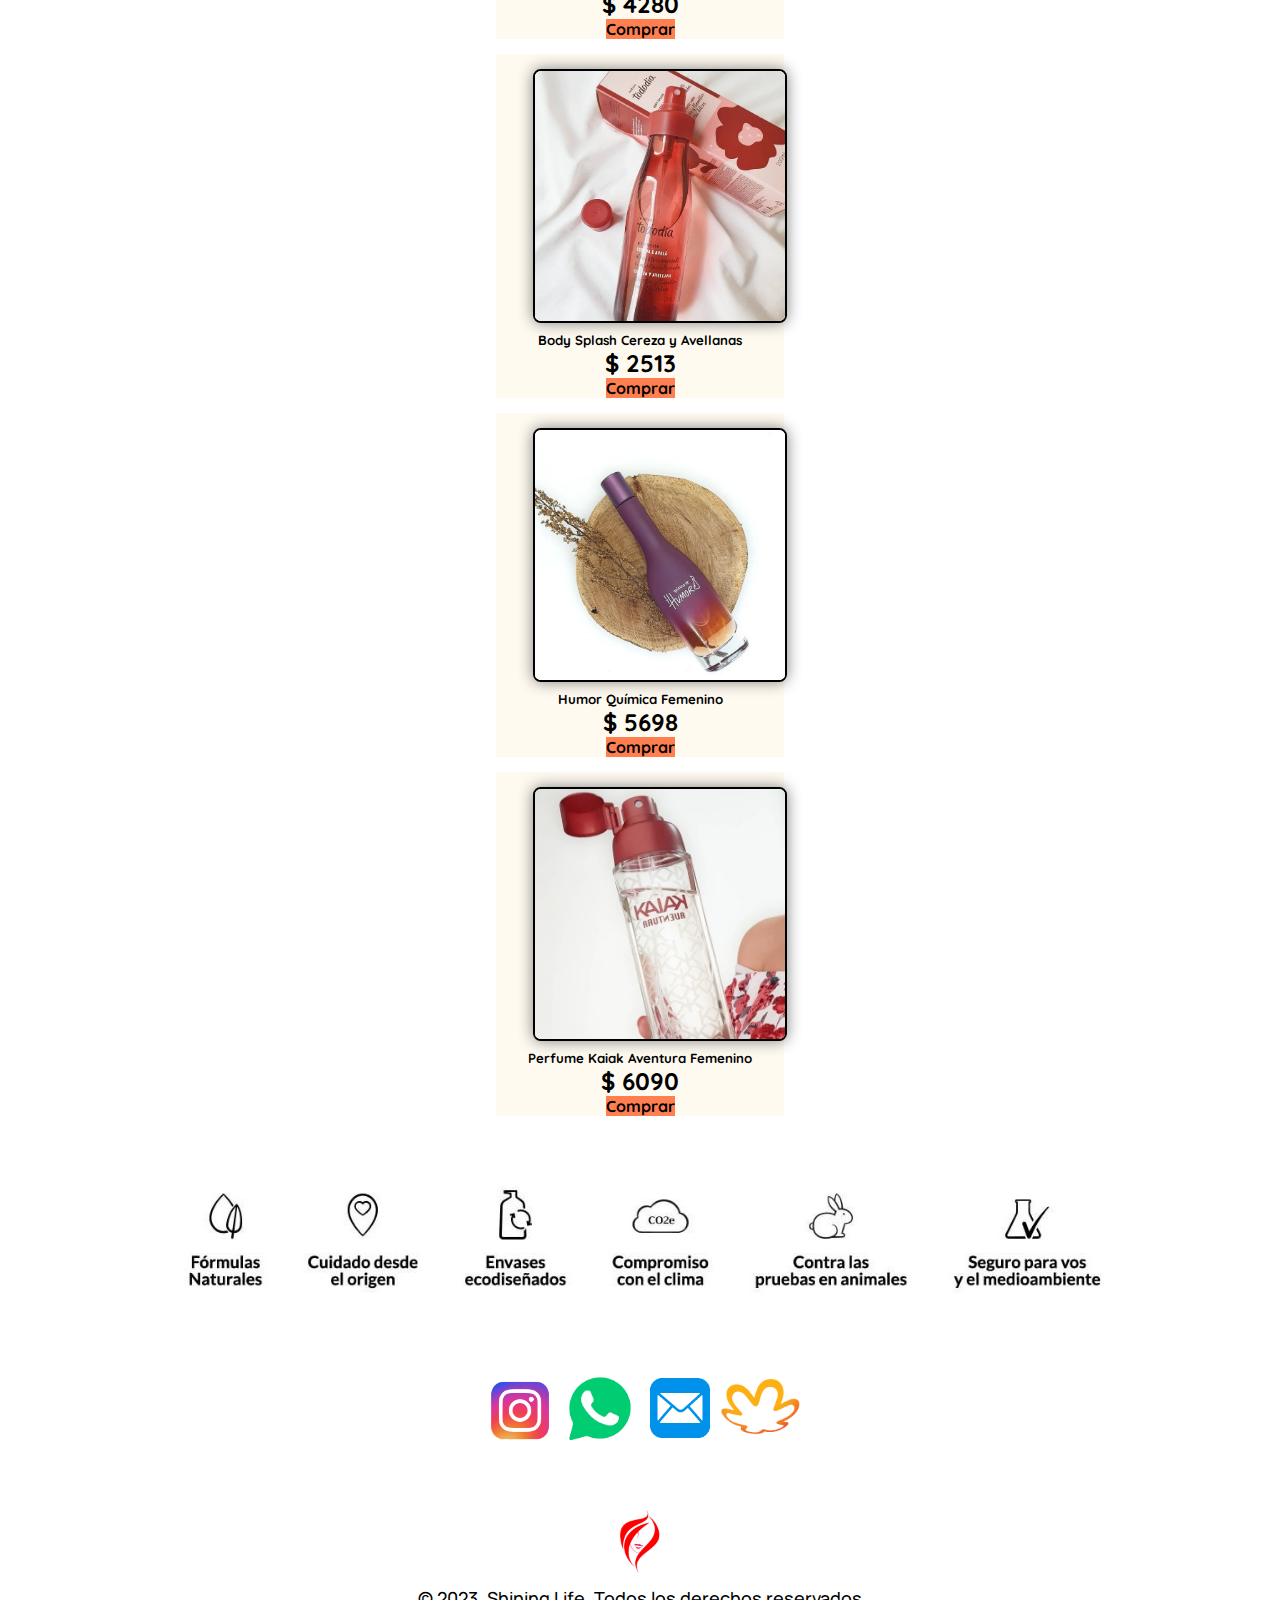
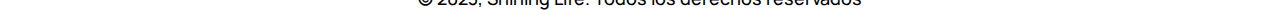
<file: pages/productos.html>
<!DOCTYPE html>
<html lang="en">
<head>
    <meta charset="UTF-8">
    <meta http-equiv="X-UA-Compatible" content="IE=edge">
    <meta name="viewport" content="width=device-width, initial-scale=1.0">
    <meta name="keywords" content="Natura, Shining Life, productos, belleza, cuidados personales, perfumería"> 
    <meta name="description" content="Consultora NATURA Shining Life. Productos Natura: cuidado personal, perfumería, belleza. Comprar online.">
    <link href="https://cdn.jsdelivr.net/npm/bootstrap@5.0.2/dist/css/bootstrap.min.css" rel="stylesheet" integrity="sha384-EVSTQN3/azprG1Anm3QDgpJLIm9Nao0Yz1ztcQTwFspd3yD65VohhpuuCOmLASjC" crossorigin="anonymous">
    <link rel="preload" href="../css/estilos.css" as="styles">
    <link href="../css/estilos.css" rel="stylesheet"> 
    <title>Productos</title>
</head>

<body>
    <nav class="navbar navbar-expand-lg navbar-light bg-white">
        <div class="container-fluid">
            <a class="navbar-brand" href="#"><img class="logotipo" src="../img/heading/bannerlogo.jpg"
                    alt="Logotipo Shining Life" /></a>
            <button class="navbar-toggler" type="button" data-bs-toggle="collapse" data-bs-target="#navbarNav"
                aria-controls="navbarNav" aria-expanded="false" aria-label="Toggle navigation">
                <span class="navbar-toggler-icon"></span>
            </button>
            <div class="collapse navbar-collapse" id="navbarNav">
                <ul class="navbar-nav">
                    <li class="nav-item">
                        <a class="nav-link active" aria-current="page" href="../index.html">Inicio</a>
                    </li>
                    <li class="nav-item">
                        <a class="nav-link active" aria-current="page" href="../pages/quien.html">Quien Soy</a>
                    </li>
                    <li class="nav-item">
                        <a class="nav-link active" aria-current="page"
                            href="../pages/productos.html">Productos</a>
                    </li>
                    <li class="nav-item">
                        <a class="nav-link active" aria-current="page"
                            href="../pages/promociones.html">Promociones</a>
                    </li>
                    <li class="nav-item">
                        <a class="nav-link active" aria-current="page" href="../pages/sorteos.html">Sorteos</a>
                    </li>
                    <li class="nav-item">
                        <a class="nav-link active" aria-current="page"
                            href="../pages/contactame.html">Contactame</a>
                    </li>
                </ul>
            </div>
        </div>
    </nav>

    <div class="carousel slide" data-bs-ride="carousel">
        <div class="carousel-inner">
            <div class="carousel-item active">
                <img src="../img/heading/bann1.png" class="d-block w-100" alt="Chicas Maquillandose felices">
            </div>
            <div class="carousel-item">
                <img src="../img/heading/bann2.png" class="d-block w-100" alt="Personas aplicandose perfumes">
            </div>
            <div class="carousel-item">
                <img src="../img/heading/bann3.png" class="d-block w-100" alt="Personas usando jabones">
            </div>
        </div>
        <button class="carousel-control-prev" type="button" data-bs-target="#carouselExampleControls" data-bs-slide="prev">
            <span class="carousel-control-prev-icon" aria-hidden="true"></span>
            <span class="visually-hidden">Previous</span>
        </button>
        <button class="carousel-control-next" type="button" data-bs-target="#carouselExampleControls" data-bs-slide="next">
            <span class="carousel-control-next-icon" aria-hidden="true"></span>
            <span class="visually-hidden">Next</span>
        </button>
    </div>
    
    <!-- Parrafo informativo para el cliente -->
    <section class="lineaonline"> 
        <p> 
        Podés pagar con: TRANSFERENCIA BANCARIA / CONTADO EFECTIVO / MERCADOPAGO
        </p> 
    </section>

    <section>
        <h1>
            <p class="titles">
                CUIDADOS DIARIOS
            </p>            
        </h1>

    <div class="container-fluid">
        <div class="row">    
            <div class="col-lg-3 col-md-6 col-sm-12">
                <div class="card" style="width: 18rem; margin: auto auto; align-items: center; margin-bottom: 15px; " >
                    <div>
                        <img class= "produ" src="../img/productos/cuidados/cui1.jpeg" alt="Foto de cuidado diario 1" width="250" height="250"/>
                    </div>
                    <div class="card-body text-center">
                        <h5 class="card-title">Hidratante de Manos 75g</h5>
                        <h2 class="card-text">$ 1120</h2>
                        <a href="#" class="btn btn-primary">Comprar</a>
                    </div>
                </div>
            </div>
            
            <div class="col-lg-3 col-md-6 col-sm-12">
                <div class="card" style="width: 18rem; margin: auto auto; align-items: center; margin-bottom: 15px; " >
                    <div>
                        <img class= "produ" src="../img/productos/cuidados/cui2.jpeg" alt="Foto de cuidado diario 2" width="250" height="250"/>
                    </div>
                    <div class="card-body text-center">
                        <h5 class="card-title">Hidratante Corporal 400g (repuesto)</h5>
                        <h2 class="card-text">$ 1116</h2>
                        <a href="#" class="btn btn-primary">Comprar</a>
                    </div>
                </div>
            </div>
            
            <div class="col-lg-3 col-md-6 col-sm-12">
                <div class="card" style="width: 18rem; margin: auto auto; align-items: center; margin-bottom: 15px; " >
                    <div>
                        <img class= "produ" src="../img/productos/cuidados/cui3.jpeg" alt="Foto de cuidado diario 3" width="250" height="250"/>
                    </div>
                    <div class="card-body text-center">
                        <h5 class="card-title">Desodorante Antitranspirante en crema</h5>
                        <h2 class="card-text">$ 630</h2>
                        <a href="#" class="btn btn-primary">Comprar</a>
                    </div>
                </div>
            </div>
            
            <div class="col-lg-3 col-md-6 col-sm-12">
                <div class="card" style="width: 18rem; margin: auto auto; align-items: center; margin-bottom: 15px; " >
                    <div>
                        <img class= "produ" src="../img/productos/cuidados/cui4.jpeg" alt="Foto de cuidado diario 4" width="250" height="250"/>
                    </div>
                    <div class="card-body text-center">
                        <h5 class="card-title">Caja de Jabones (por 5 Unidades)</h5>
                        <h2 class="card-text">$ 945</h2>
                        <a href="#" class="btn btn-primary">Comprar</a>
                    </div>
                </div>
            </div>

            <div class="col-lg-3 col-md-6 col-sm-12">
                <div class="card" style="width: 18rem; margin: auto auto; align-items: center; margin-bottom: 15px; " >
                    <div>
                        <img class= "produ" src="../img/productos/cuidados/cui5.jpeg" alt="Foto de cuidado diario 5" width="250" height="250"/>
                    </div>
                    <div class="card-body text-center">
                        <h5 class="card-title">Hidratante Corporal 400g</h5>
                        <h2 class="card-text">$ 1728</h2>
                        <a href="#" class="btn btn-primary">Comprar</a>
                    </div>
                </div>
            </div>
        </div> 
    </div>

    <section>
        <h1>
            <p class="titles">
                BELLEZA
            </p>            
        </h1>

    <div class="container-fluid">
        <div class="row">    
            <div class="col-lg-3 col-md-6 col-sm-12">
                <div class="card" style="width: 18rem; margin: auto auto; align-items: center; margin-bottom: 15px; " >
                    <div>
                        <img class= "produ" src="../img/productos/belleza/bell1.jpeg" alt="Foto de belleza 1" width="250" height="250"/>
                    </div>
                    <div class="card-body text-center">
                        <h5 class="card-title">Iluminador Dúo Super Brillo</h5>
                        <h2 class="card-text">$ 1645</h2>
                        <a href="#" class="btn btn-primary">Comprar</a>
                    </div>
                </div>
            </div>
            
            <div class="col-lg-3 col-md-6 col-sm-12">
                <div class="card" style="width: 18rem; margin: auto auto; align-items: center; margin-bottom: 15px; " >
                    <div>
                        <img class= "produ" src="../img/productos/belleza/bell2.jpeg" alt="Foto de belleza 2" width="250" height="250"/>
                    </div>
                    <div class="card-body text-center">
                        <h5 class="card-title">Lapiz para Labio Color Rojo</h5>
                        <h2 class="card-text">$ 1074</h2>
                        <a href="#" class="btn btn-primary">Comprar</a>
                    </div>
                </div>
            </div>
            
            <div class="col-lg-3 col-md-6 col-sm-12">
                <div class="card" style="width: 18rem; margin: auto auto; align-items: center; margin-bottom: 15px; " >
                    <div>
                        <img class= "produ" src="../img/productos/belleza/bell3.jpeg" alt="Foto de belleza 3" width="250" height="250"/>
                    </div>
                    <div class="card-body text-center">
                        <h5 class="card-title">Labial Matte Violeta 6M Rojo 2M</h5>
                        <h2 class="card-text">$ 2338</h2>
                        <a href="#" class="btn btn-primary">Comprar</a>
                    </div>
                </div>
            </div>
            
            <div class="col-lg-3 col-md-6 col-sm-12">
                <div class="card" style="width: 18rem; margin: auto auto; align-items: center; margin-bottom: 15px; " >
                    <div>
                        <img class= "produ" src="../img/productos/belleza/bell4.jpeg" alt="Foto de belleza 4" width="250" height="250"/>
                    </div>
                    <div class="card-body text-center">
                        <h5 class="card-title">Rubor Intense Me Rose Matte</h5>
                        <h2 class="card-text">$ 3795</h2>
                        <a href="#" class="btn btn-primary">Comprar</a>
                    </div>
                </div>
            </div>
    
            <div class="col-lg-3 col-md-6 col-sm-12">
                <div class="card" style="width: 18rem; margin: auto auto; align-items: center; margin-bottom: 15px;" >
                    <div>
                        <img class= "produ" src="../img/productos/belleza/bell5.jpeg" alt="Foto de belleza 5" width="250" height="250"/>
                    </div>
                    <div class="card-body text-center">
                        <h5 class="card-title">Palette Sombras 6 tonos Clasico Matte Rose</h5>
                        <h2 class="card-text">$ 4845</h2>
                        <a href="#" class="btn btn-primary">Comprar</a>
                    </div>
                </div>
            </div>
        </div> 
    </div>

    <section>
        <h1>
            <p class="titles">
                PERFUMERIA
            </p>
        </h1>

    <div class="container-fluid">
        <div class="row">    
            <div class="col-lg-3 col-md-6 col-sm-12">
                <div class="card" style="width: 18rem; margin: auto auto; align-items: center;  margin-bottom: 15px;" >
                    <div>
                        <img class= "produ" src="../img/productos/perfumeria/perf1.jpeg" alt="Foto de perfumeria 1" width="250" height="250"/>
                    </div>
                    <div class="card-body text-center">
                        <h5 class="card-title">Luna Absoluta</h5>
                        <h2 class="card-text">$ 7926</h2>
                        <a href="#" class="btn btn-primary">Comprar</a>
                    </div>
                </div>
            </div>
            
            <div class="col-lg-3 col-md-6 col-sm-12">
                <div class="card" style="width: 18rem; margin: auto auto; align-items: center; margin-bottom: 15px;" >
                    <div>
                        <img class= "produ" src="../img/productos/perfumeria/perf2.jpeg" alt="Foto de perfumeria 2" width="250" height="250"/>
                    </div>
                    <div class="card-body text-center">
                        <h5 class="card-title">Eau de Parfum Masculino Intenso</h5>
                        <h2 class="card-text">$ 1123</h2>
                        <a href="#" class="btn btn-primary">Comprar</a>
                    </div>
                </div>
            </div>
            
            <div class="col-lg-3 col-md-6 col-sm-12">
                <div class="card" style="width: 18rem; margin: auto auto; align-items: center; margin-bottom: 15px;" >
                    <div>
                        <img class= "produ" src="../img/productos/perfumeria/perf3.jpeg" alt="Foto de perfumeria 3" width="250" height="250"/>
                    </div>
                    <div class="card-body text-center">
                        <h5 class="card-title">Humor Eau de Toilette Femenino</h5>
                        <h2 class="card-text">$ 3740</h2>
                        <a href="#" class="btn btn-primary">Comprar</a>
                    </div>
                </div>
            </div>
            
            <div class="col-lg-3 col-md-6 col-sm-12">
                <div class="card" style="width: 18rem; margin: auto auto; align-items: center; margin-bottom: 15px;" >
                    <div>
                        <img class= "produ" src="../img/productos/perfumeria/perf4.jpeg" alt="Foto de perfumeria 4" width="250" height="250"/>
                    </div>
                    <div class="card-body text-center">
                        <h5 class="card-title">Kriska Eau de Toilette Femenino</h5>
                        <h2 class="card-text">$ 4280</h2>
                        <a href="#" class="btn btn-primary">Comprar</a>
                    </div>
                </div>
            </div>
        
            <div class="col-lg-3 col-md-6 col-sm-12">
                <div class="card" style="width: 18rem; margin: auto auto; align-items: center; margin-bottom: 15px;" >
                    <div>
                        <img class= "produ" src="../img/productos/perfumeria/perf5.jpeg" alt="Foto de perfumeria 5" width="250" height="250"/>
                    </div>
                    <div class="card-body text-center">
                        <h5 class="card-title">Body Splash Cereza y Avellanas</h5>
                        <h2 class="card-text">$ 2513</h2>
                        <a href="#" class="btn btn-primary">Comprar</a>
                    </div>
                </div>
            </div>

            <div class="col-lg-3 col-md-6 col-sm-12">
                <div class="card" style="width: 18rem; margin: auto auto; align-items: center; margin-bottom: 15px; " >
                    <div>
                        <img class= "produ" src="../img/productos/perfumeria/perf9.jpeg" alt="Foto de perfumeria 6" width="250" height="250"/>
                    </div>
                    <div class="card-body text-center">
                        <h5 class="card-title">Humor Química Femenino</h5>
                        <h2 class="card-text">$ 5698</h2>
                        <a href="#" class="btn btn-primary">Comprar</a>
                    </div>
                </div>
            </div>

            <div class="col-lg-3 col-md-6 col-sm-12">
                <div class="card" style="width: 18rem; margin: auto auto; align-items: center; margin-bottom: 15px; " >
                    <div>
                        <img class= "produ" src="../img/productos/perfumeria/perf10.jpeg" alt="Foto de perfumeria 7" width="250" height="250"/>
                    </div>
                    <div class="card-body text-center">
                        <h5 class="card-title">Perfume Kaiak Aventura Femenino</h5>
                        <h2 class="card-text">$ 6090</h2>
                        <a href="#" class="btn btn-primary">Comprar</a>
                    </div>
                </div>
            </div>

        </div> 
    </div>

    <footer>
        <section class="flex__caracte"> 
            <img id="pie" src="../img/pie/footi.jpg" alt="Banner Caracteristicas de Productos de Natura" width="1225" height="129"/>
        </section>
        <section class="flex__redes">
            <a href="https://www.instagram.com/liliana_naturabahia"><img src="../img/pie/insta.png" alt="Acceso a Instagram" width="80" height="80"/></a> 
            
            <a href="https://web.whatsapp.com/send?text=&phone=542915370601"><img src="../img/pie/wup.png" alt="Acceso a WhatsUp" width="80" height="80"/></a>
    
            <a href="mailto:lilianamikula@hotmail.com"><img src="../img/pie/mail.png" alt="Acceso a Correo Electrónico" width="80" height="80"/></a>
    
            <a href="http://www.naturacosmeticos.com.ar/consultoria/lilianamikula"><img src="../img/pie/natura.png" alt="Acceso a Pagina de Natura" width="80" height="80"/></a>
        </section>

        <section class="container"> 
            <div class="row" style="margin: auto auto; align-items:baseline; align-content: center;">
                <div class="col-lg-3 col-md-2 col-sm-12">                
                </div>
    
                <div class="col-lg-1 col-md-1 col-sm-12 text-center">
                    <img src="../img/pie/logotipo.jpg" alt="Logotipo Empresa Shining Life" width="80px" height="80px"/>
                </div>
            
                <div class="col-lg-5 col-md-8 col-sm-12 text-center" style="justify-content: left;">
                    <p>
                        © 2023, Shining Life. Todos los derechos reservados
                    </p>
                </div>    
    
                <div class="col-lg-3 col-md-1 col-sm-12">                
                </div>
            </div> 
        </section> 
    </footer>
    <script src="https://cdn.jsdelivr.net/npm/bootstrap@5.0.2/dist/js/bootstrap.bundle.min.js" integrity="sha384-MrcW6ZMFYlzcLA8Nl+NtUVF0sA7MsXsP1UyJoMp4YLEuNSfAP+JcXn/tWtIaxVXM" crossorigin="anonymous"></script>

</body>
</html>
</file>
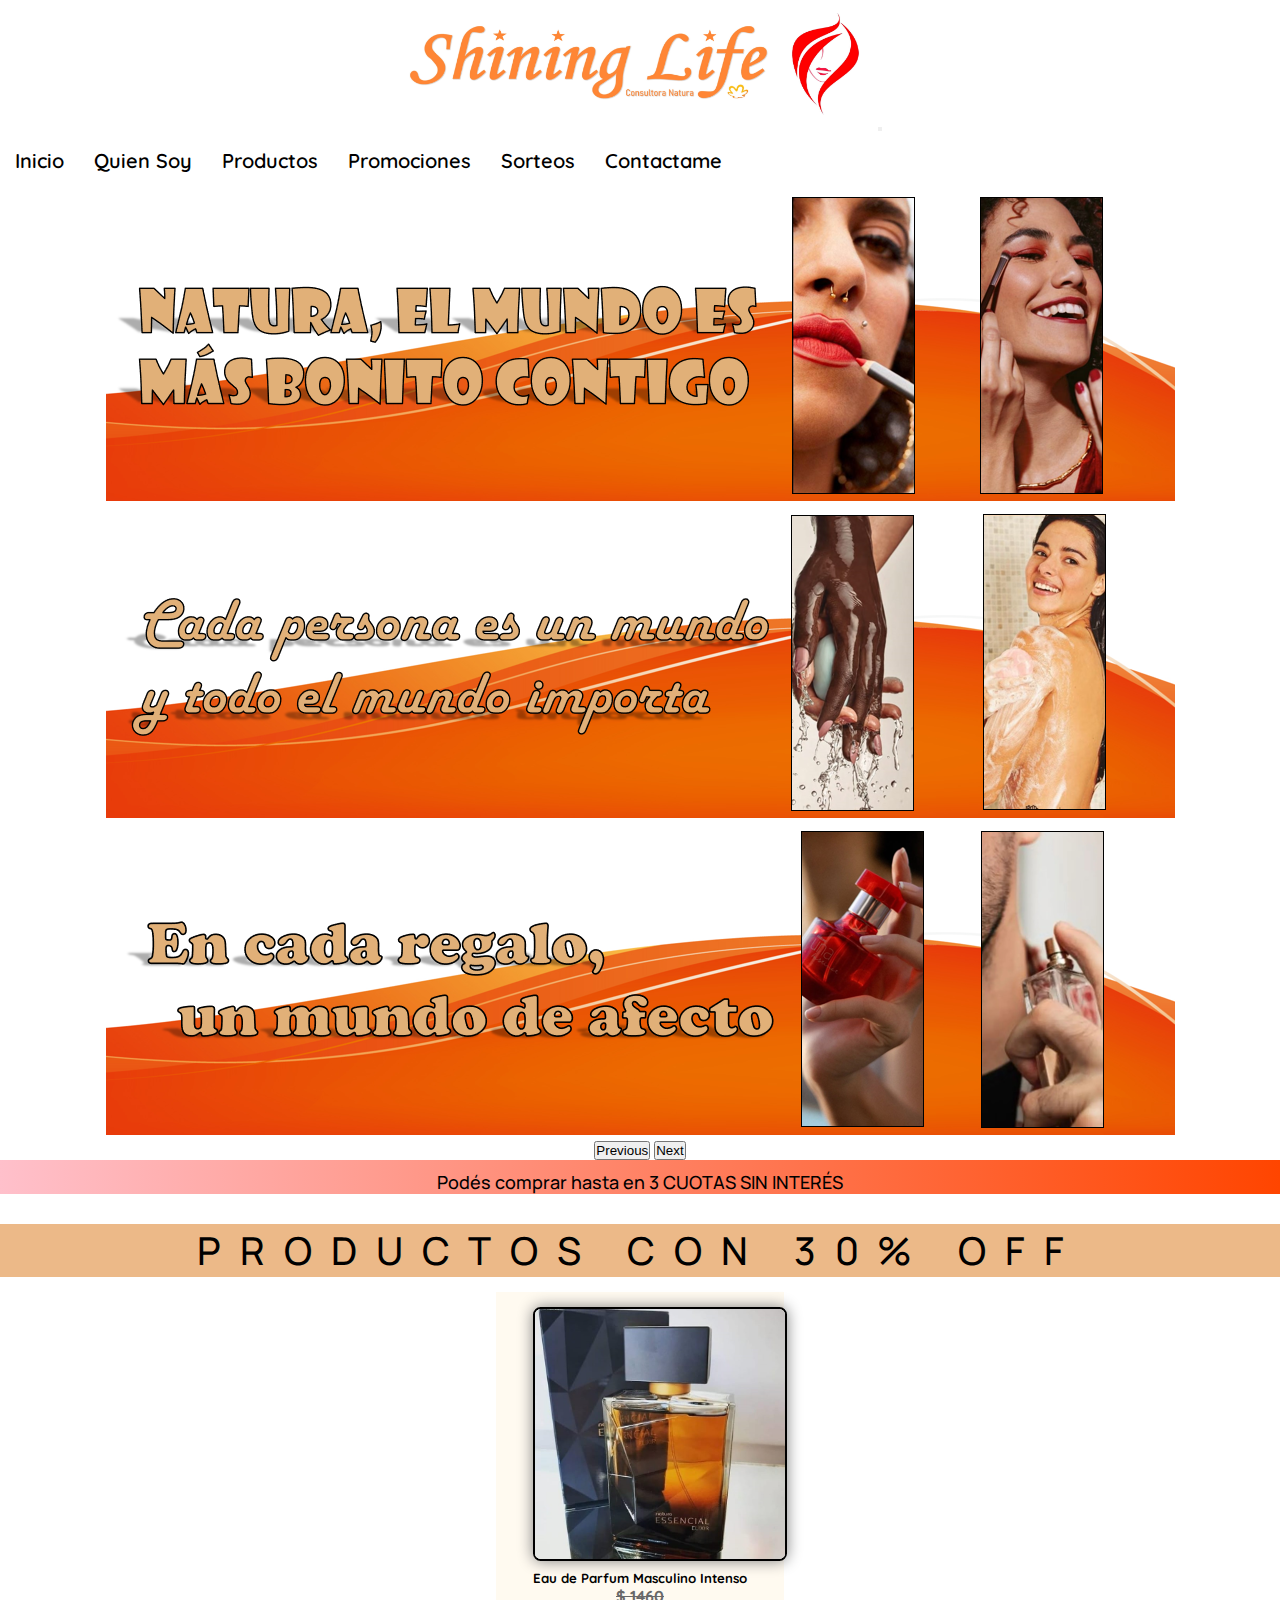
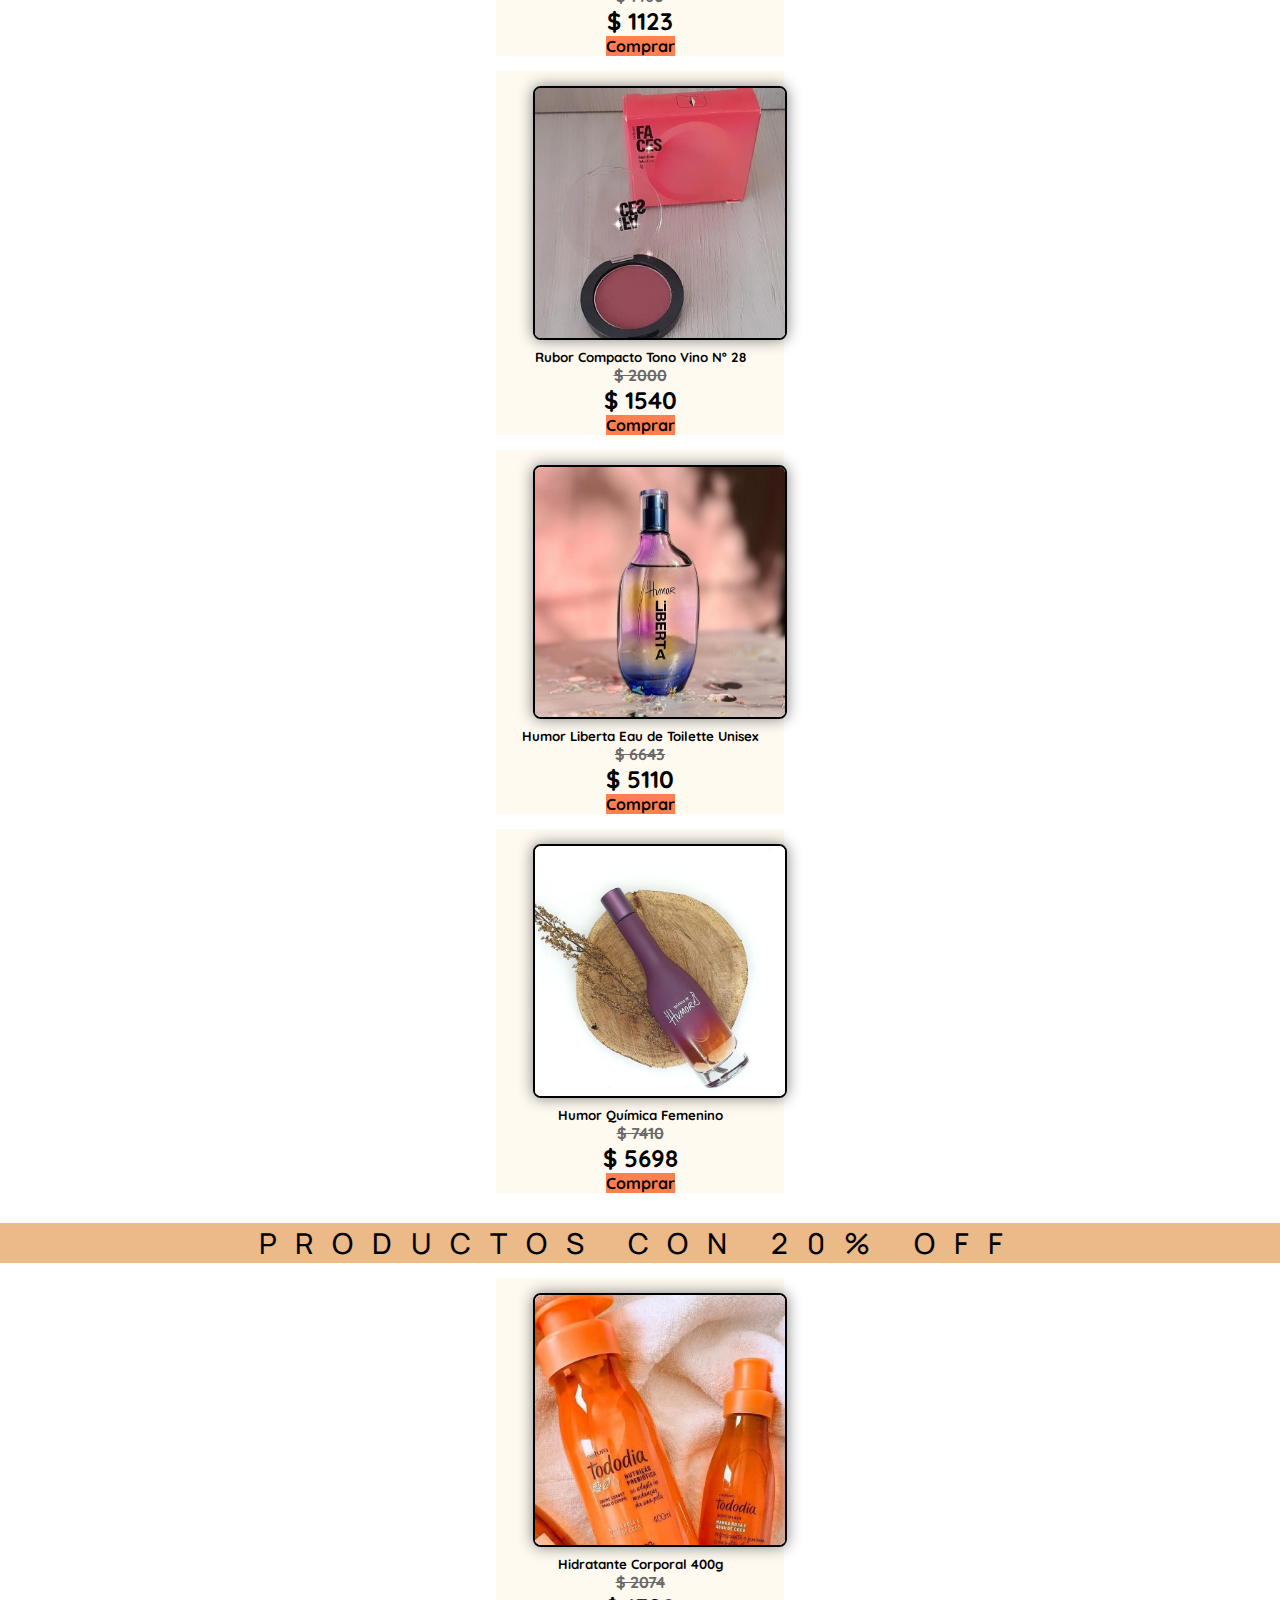
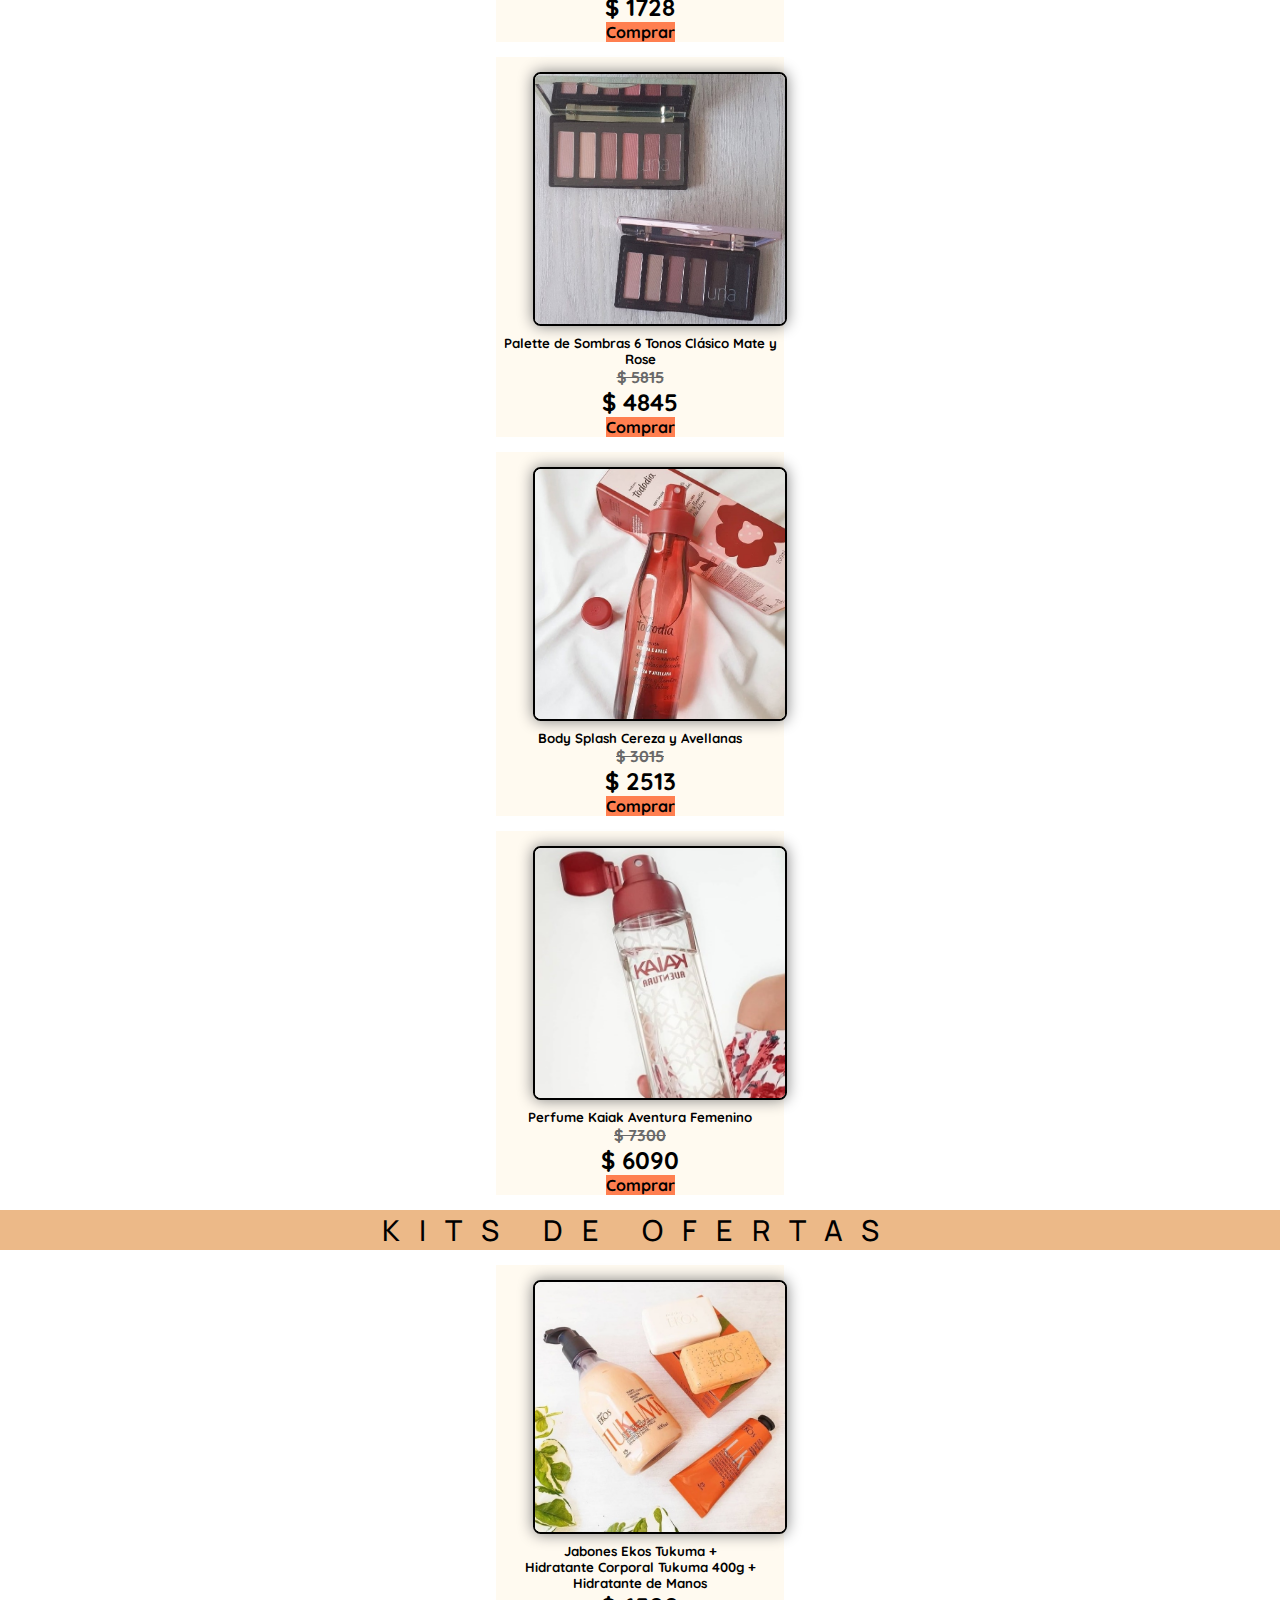
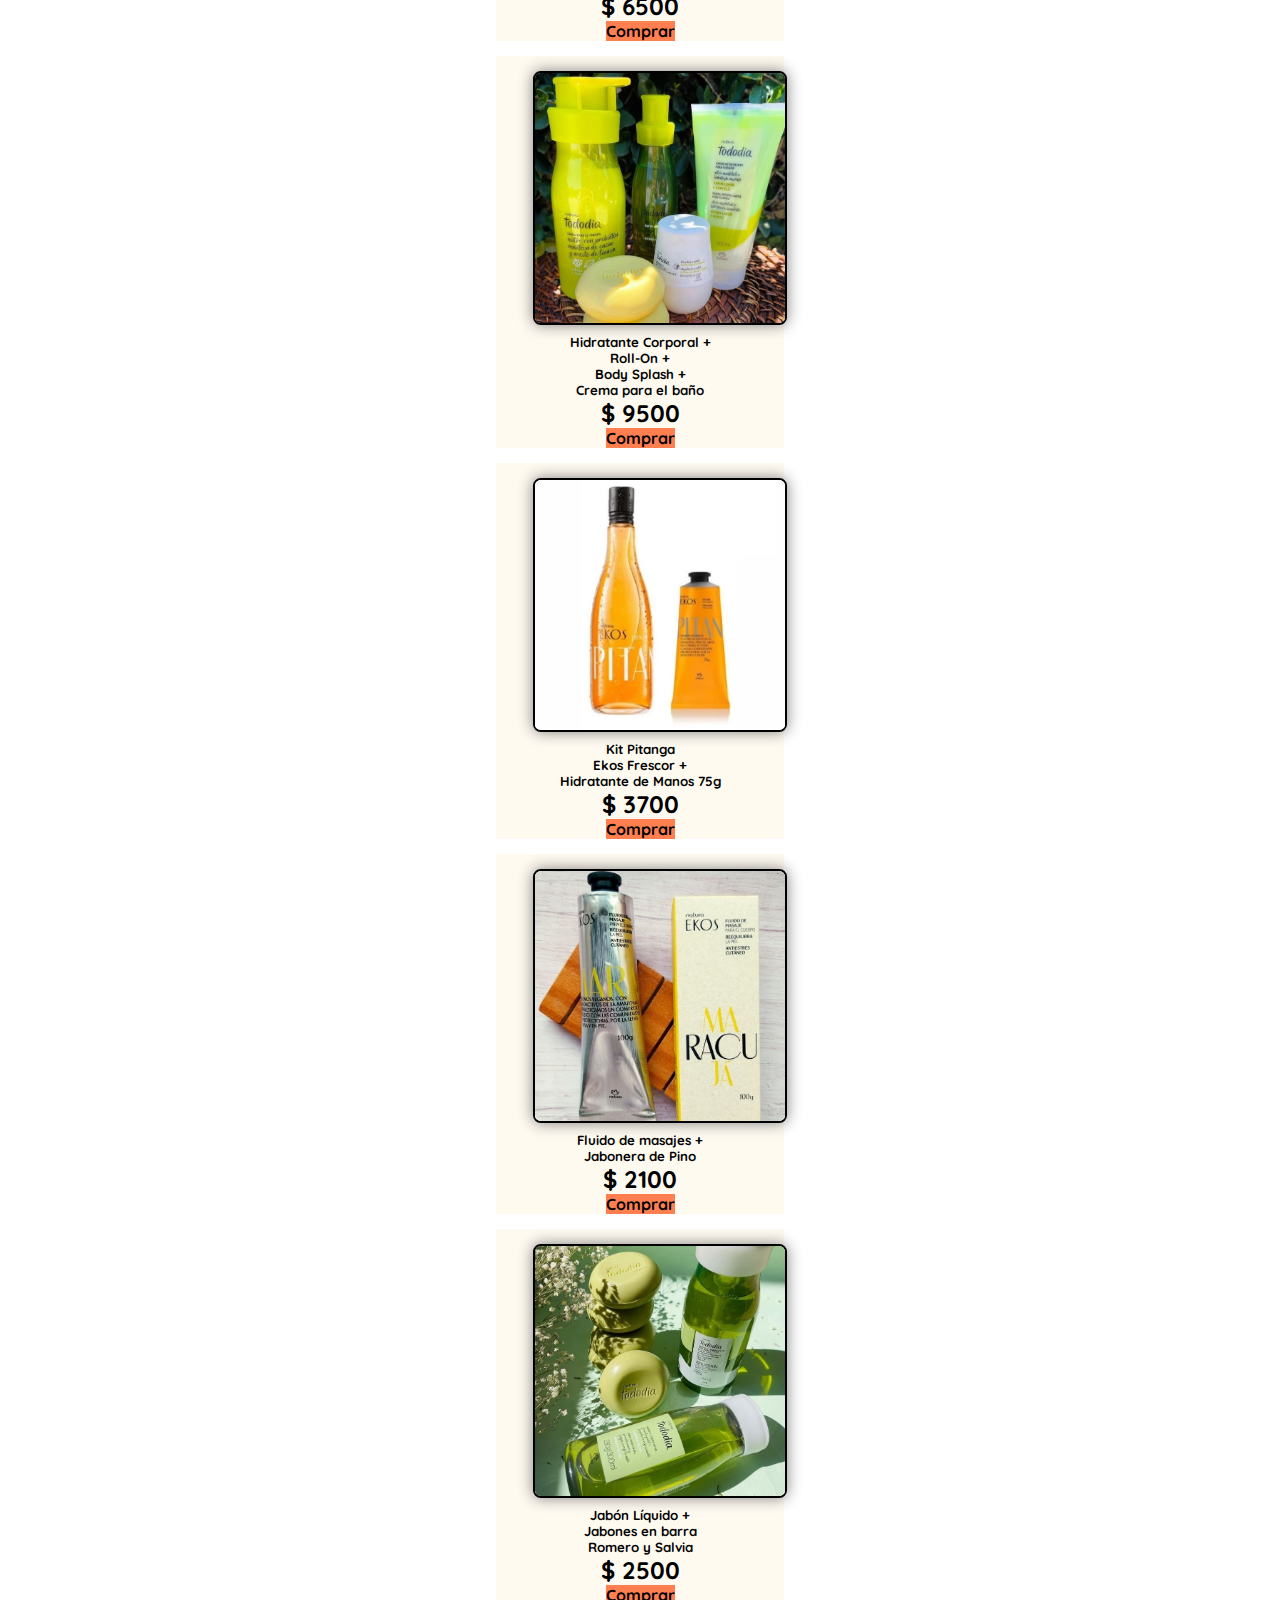
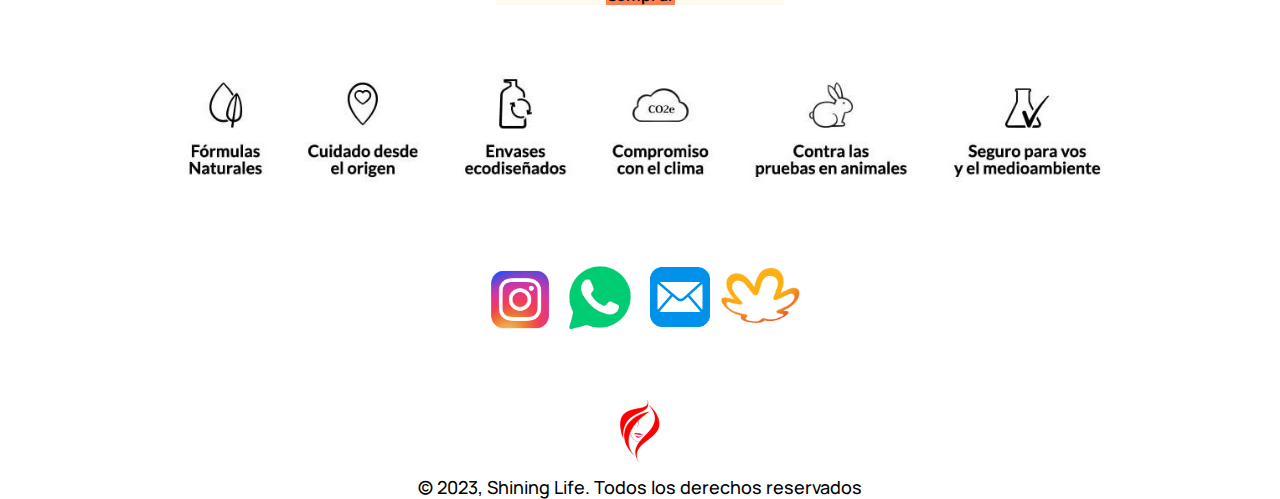
<file: pages/promociones.html>
<!DOCTYPE html>
<html lang="en">
<head>
    <meta charset="UTF-8">
    <meta http-equiv="X-UA-Compatible" content="IE=edge">
    <meta name="viewport" content="width=device-width, initial-scale=1.0">
    <meta name="keywords" content="Natura, Shining Life, productos, descuento, kits, ofertas"> 
    <meta name="description" content="Consultora NATURA Shining Life. Productos Natura: Ofertas productos 30% off, productos 20% off, kits de productos. Comprar online.">
    <link href="https://cdn.jsdelivr.net/npm/bootstrap@5.0.2/dist/css/bootstrap.min.css" rel="stylesheet" integrity="sha384-EVSTQN3/azprG1Anm3QDgpJLIm9Nao0Yz1ztcQTwFspd3yD65VohhpuuCOmLASjC" crossorigin="anonymous">
    <link rel="preload" href="../css/estilos.css" as="styles">
    <link href="../css/estilos.css" rel="stylesheet"> 
    <title>Promociones</title>
</head>

<body>
    <nav class="navbar navbar-expand-lg navbar-light bg-white">
        <div class="container-fluid">
            <a class="navbar-brand" href="#"><img class="logotipo" src="../img/heading/bannerlogo.jpg"
                    alt="Logotipo" /></a>
            <button class="navbar-toggler" type="button" data-bs-toggle="collapse" data-bs-target="#navbarNav"
                aria-controls="navbarNav" aria-expanded="false" aria-label="Toggle navigation">
                <span class="navbar-toggler-icon"></span>
            </button>
            <div class="collapse navbar-collapse" id="navbarNav">
                <ul class="navbar-nav">
                    <li class="nav-item">
                        <a class="nav-link active" aria-current="page" href="../index.html">Inicio</a>
                    </li>
                    <li class="nav-item">
                        <a class="nav-link active" aria-current="page" href="../pages/quien.html">Quien Soy</a>
                    </li>
                    <li class="nav-item">
                        <a class="nav-link active" aria-current="page"
                            href="../pages/productos.html">Productos</a>
                    </li>
                    <li class="nav-item">
                        <a class="nav-link active" aria-current="page"
                            href="../pages/promociones.html">Promociones</a>
                    </li>
                    <li class="nav-item">
                        <a class="nav-link active" aria-current="page" href="../pages/sorteos.html">Sorteos</a>
                    </li>
                    <li class="nav-item">
                        <a class="nav-link active" aria-current="page"
                            href="../pages/contactame.html">Contactame</a>
                    </li>
                </ul>
            </div>
        </div>
    </nav>

    <div class="carousel slide" data-bs-ride="carousel">
        <div class="carousel-inner">
            <div class="carousel-item active">
                <img src="../img/heading/bann1.png" class="d-block w-100" alt="Chicas Maquillandose felices">
            </div>
            <div class="carousel-item">
                <img src="../img/heading/bann2.png" class="d-block w-100" alt="Personas aplicandose perfumes">
            </div>
            <div class="carousel-item">
                <img src="../img/heading/bann3.png" class="d-block w-100" alt="Personas usando jabones">
            </div>
        </div>
        <button class="carousel-control-prev" type="button" data-bs-target="#carouselExampleControls" data-bs-slide="prev">
            <span class="carousel-control-prev-icon" aria-hidden="true"></span>
            <span class="visually-hidden">Previous</span>
        </button>
        <button class="carousel-control-next" type="button" data-bs-target="#carouselExampleControls" data-bs-slide="next">
            <span class="carousel-control-next-icon" aria-hidden="true"></span>
            <span class="visually-hidden">Next</span>
        </button>
    </div>

    <!-- Parrafo informativo para el cliente -->
    <section class="lineaonline"> 
        <p> 
        Podés comprar hasta en 3 CUOTAS SIN INTERÉS
        </p> 
    </section>

    <main>
        <h1>
            <p class="titles">
                PRODUCTOS CON 30% OFF
            </p>            
        </h1>


    <div class="container-fluid">
        <div class="row">    
            <div class="col-lg-3 col-md-6 col-sm-12">
                <div class="card" style="width: 18rem; margin: auto auto; align-items: center; margin-bottom: 15px; " >
                    <div>
                        <img class= "produ" src="../img/productos/perfumeria/perf2.jpeg" alt="Foto de producto con 50% de descuento 1" width="250" height="250"/>
                    </div>
                    <div class="card-body text-center">
                        <h5 class="card-title">Eau de Parfum Masculino Intenso</h5>
                        <h4 class="card-text tachado">$ 1460</h2>
                        <h2 class="card-text">$ 1123</h2>
                        <a href="#" class="btn btn-primary">Comprar</a>
                    </div>
                </div>
            </div>

            <div class="col-lg-3 col-md-6 col-sm-12">
                <div class="card" style="width: 18rem; margin: auto auto; align-items: center; margin-bottom: 15px; " >
                    <div>
                        <img class= "produ" src="../img/productos/belleza/bell6.jpeg" alt="Foto de producto con 50% de descuento 2" width="250" height="250"/>
                    </div>
                    <div class="card-body text-center">
                        <h5 class="card-title">Rubor Compacto Tono Vino Nº 28</h5>
                        <h4 class="card-text tachado">$ 2000</h2>
                        <h2 class="card-text">$ 1540</h2>
                        <a href="#" class="btn btn-primary">Comprar</a>
                    </div>
                </div>
            </div>
            
            <div class="col-lg-3 col-md-6 col-sm-12">
                <div class="card" style="width: 18rem; margin: auto auto; align-items: center; margin-bottom: 15px; " >
                    <div>
                        <img class= "produ" src="../img/productos/perfumeria/perf6.jpeg" alt="Foto de producto con 50% de descuento 3" width="250" height="250"/>
                    </div>
                    <div class="card-body text-center">
                        <h5 class="card-title">Humor Liberta Eau de Toilette Unisex</h5>
                        <h4 class="card-text tachado">$ 6643</h2>
                        <h2 class="card-text">$ 5110</h2>
                        <a href="#" class="btn btn-primary">Comprar</a>
                    </div>
                </div>
            </div>

            <div class="col-lg-3 col-md-6 col-sm-12">
                <div class="card" style="width: 18rem; margin: auto auto; align-items: center; margin-bottom: 15px; " >
                    <div>
                        <img class= "produ" src="../img/productos/perfumeria/perf9.jpeg" alt="Foto de producto con 50% de descuento 4" width="250" height="250"/>
                    </div>
                    <div class="card-body text-center">
                        <h5 class="card-title">Humor Química Femenino</h5>
                        <h4 class="card-text tachado">$ 7410</h2>
                        <h2 class="card-text">$ 5698</h2>
                        <a href="#" class="btn btn-primary">Comprar</a>
                    </div>
                </div>
            </div>

        </div> 
    </div>
    </main>

    <section>
        <h2>
            <p class="titles">
                PRODUCTOS CON 20% OFF
            </p>            
        </h2>

    <div class="container-fluid">
        <div class="row">    
            
            <div class="col-lg-3 col-md-6 col-sm-12">
                <div class="card" style="width: 18rem; margin: auto auto; align-items: center; margin-bottom: 15px; " >
                    <div>
                        <img class= "produ" src="../img/productos/cuidados/cui5.jpeg" alt="Foto de producto con 20% de descuento 1" width="250" height="250"/>
                    </div>
                    <div class="card-body text-center">
                        <h5 class="card-title">Hidratante Corporal 400g</h5>
                        <h4 class="card-text tachado">$ 2074</h2>
                        <h2 class="card-text">$ 1728</h2>
                        <a href="#" class="btn btn-primary">Comprar</a>
                    </div>
                </div>
            </div>
            
            <div class="col-lg-3 col-md-6 col-sm-12">
                <div class="card" style="width: 18rem; margin: auto auto; align-items: center; margin-bottom: 15px; " >
                    <div>
                        <img class= "produ" src="../img/productos/belleza/bell5.jpeg" alt="Foto de producto con 20% de descuento 2" width="250" height="250"/>
                    </div>
                    <div class="card-body text-center">
                        <h5 class="card-title">Palette de Sombras 6 Tonos Clásico Mate y Rose </h5>
                        <h4 class="card-text tachado">$ 5815</h2>
                        <h2 class="card-text">$ 4845</h2>
                        <a href="#" class="btn btn-primary">Comprar</a>
                    </div>
                </div>
            </div>
            
            <div class="col-lg-3 col-md-6 col-sm-12">
                <div class="card" style="width: 18rem; margin: auto auto; align-items: center; margin-bottom: 15px; " >
                    <div>
                        <img class= "produ" src="../img/productos/perfumeria/perf5.jpeg" alt="Foto de producto con 20% de descuento 3" width="250" height="250"/>
                    </div>
                    <div class="card-body text-center">
                        <h5 class="card-title">Body Splash Cereza y Avellanas</h5>
                        <h4 class="card-text tachado">$ 3015</h2>
                        <h2 class="card-text">$ 2513</h2>
                        <a href="#" class="btn btn-primary">Comprar</a>
                    </div>
                </div>
            </div>

            <div class="col-lg-3 col-md-6 col-sm-12">
                <div class="card" style="width: 18rem; margin: auto auto; align-items: center; margin-bottom: 15px; " >
                    <div>
                        <img class= "produ" src="../img/productos/perfumeria/perf10.jpeg" alt="Foto de producto con 20% de descuento 3" width="250" height="250"/>
                    </div>
                    <div class="card-body text-center">
                        <h5 class="card-title">Perfume Kaiak Aventura Femenino</h5>
                        <h4 class="card-text tachado">$ 7300</h2>
                        <h2 class="card-text">$ 6090</h2>
                        <a href="#" class="btn btn-primary">Comprar</a>
                    </div>
                </div>
            </div>

        </div> 
    </div>

    <section>
        <h2>
            <p class="titles">
                KITS DE OFERTAS
            </p>
        </h2>

    <div class="container-fluid">
        <div class="row">    
            <div class="col-lg-3 col-md-6 col-sm-12">
                <div class="card" style="width: 18rem; margin: auto auto; align-items: center; margin-bottom: 15px; " >
                    <div>
                        <img class= "produ" src="../img/productos/cuidados/cui6.jpeg" alt="Foto de kit de productos 1" width="250" height="250"/>
                    </div>
                    <div class="card-body text-center">
                        <h5 class="card-title">Jabones Ekos Tukuma +</h5>
                        <h5 class="card-title">Hidratante Corporal Tukuma 400g +</h5>
                        <h5 class="card-title">Hidratante de Manos</h5>
                        <h2 class="card-text">$ 6500</h2>
                        <a href="#" class="btn btn-primary">Comprar</a>
                    </div>
                </div>
            </div>

            <div class="col-lg-3 col-md-6 col-sm-12">
                <div class="card" style="width: 18rem; margin: auto auto; align-items: center; margin-bottom: 15px; " >
                    <div>
                        <img class= "produ" src="../img/productos/cuidados/cui7.jpeg" alt="Foto de kit de productos 2" width="250" height="250"/>
                    </div>
                    <div class="card-body text-center">
                        <h5 class="card-title">Hidratante Corporal +</h5>
                        <h5 class="card-title">Roll-On +</h5>
                        <h5 class="card-title">Body Splash +</h5>
                        <h5 class="card-title">Crema para el baño</h5>
                        <h2 class="card-text">$ 9500</h2>
                        <a href="#" class="btn btn-primary">Comprar</a>
                    </div>
                </div>
            </div>

            <div class="col-lg-3 col-md-6 col-sm-12">
                <div class="card" style="width: 18rem; margin: auto auto; align-items: center; margin-bottom: 15px; " >
                    <div>
                        <img class= "produ" src="../img/productos/perfumeria/perf8.jpeg" alt="Foto de kit de productos 3" width="250" height="250"/>
                    </div>
                    <div class="card-body text-center">
                        <h5 class="card-title">Kit Pitanga</h5>
                        <h5 class="card-title">Ekos Frescor +</h5>
                        <h5 class="card-title">Hidratante de Manos 75g</h5>
                        <h2 class="card-text">$ 3700</h2>
                        <a href="#" class="btn btn-primary">Comprar</a>
                    </div>
                </div>
            </div>

            <div class="col-lg-3 col-md-6 col-sm-12">
                <div class="card" style="width: 18rem; margin: auto auto; align-items: center; margin-bottom: 15px; " >
                    <div>
                        <img class= "produ" src="../img/productos/cuidados/cui9.jpeg" alt="Foto de kit de productos 4" width="250" height="250"/>
                    </div>
                    <div class="card-body text-center">
                        <h5 class="card-title">Fluido de masajes +</h5>
                        <h5 class="card-title">Jabonera de Pino</h5>
                        <h2 class="card-text">$ 2100</h2>
                        <a href="#" class="btn btn-primary">Comprar</a>
                    </div>
                </div>
            </div>

            <div class="col-lg-3 col-md-6 col-sm-12">
                <div class="card" style="width: 18rem; margin: auto auto; align-items: center; margin-bottom: 15px; " >
                    <div>
                        <img class= "produ" src="../img/productos/cuidados/cui10.jpeg" alt="Foto de kit de productos 5" width="250" height="250"/>
                    </div>
                    <div class="card-body text-center">
                        <h5 class="card-title">Jabón Líquido +</h5>
                        <h5 class="card-title">Jabones en barra</h5>
                        <h5 class="card-title">Romero y Salvia</h5>
                        <h2 class="card-text">$ 2500</h2>
                        <a href="#" class="btn btn-primary">Comprar</a>
                    </div>
                </div>
            </div>

        </div> 
    </div>

    <footer>
        <section class="flex__caracte"> 
            <img id="pie" src="../img/pie/footi.jpg" alt="Banner Caracteristicas de Productos de Natura" width="1225" height="129"/>
        </section>
        <section class="flex__redes">
            <a href="https://www.instagram.com/liliana_naturabahia"><img src="../img/pie/insta.png" alt="Acceso a Instagram" width="80" height="80"/></a> 
            
            <a href="https://web.whatsapp.com/send?text=&phone=542915370601"><img src="../img/pie/wup.png" alt="Acceso a WhatsUp" width="80" height="80"/></a>
    
            <a href="mailto:lilianamikula@hotmail.com"><img src="../img/pie/mail.png" alt="Acceso a Correo Electrónico" width="80" height="80"/></a>
    
            <a href="http://www.naturacosmeticos.com.ar/consultoria/lilianamikula"><img src="../img/pie/natura.png" alt="Acceso a Pagina de Natura" width="80" height="80"/></a>
        </section>

        <section class="container"> 
            <div class="row" style="margin: auto auto; align-items:baseline; align-content: center;">
                <div class="col-lg-3 col-md-2 col-sm-12">                
                </div>
    
                <div class="col-lg-1 col-md-1 col-sm-12 text-center">
                    <img src="../img/pie/logotipo.jpg" alt="Logotipo Empresa Shining Life" width="80px" height="80px"/>
                </div>
            
                <div class="col-lg-5 col-md-8 col-sm-12 text-center" style="justify-content: left;">
                    <p>
                        © 2023, Shining Life. Todos los derechos reservados
                    </p>
                </div>    
    
                <div class="col-lg-3 col-md-1 col-sm-12">                
                </div>
            </div> 
        </section> 
    </footer>
    <script src="https://cdn.jsdelivr.net/npm/bootstrap@5.0.2/dist/js/bootstrap.bundle.min.js" integrity="sha384-MrcW6ZMFYlzcLA8Nl+NtUVF0sA7MsXsP1UyJoMp4YLEuNSfAP+JcXn/tWtIaxVXM" crossorigin="anonymous"></script>

</body>
</html>
</file>
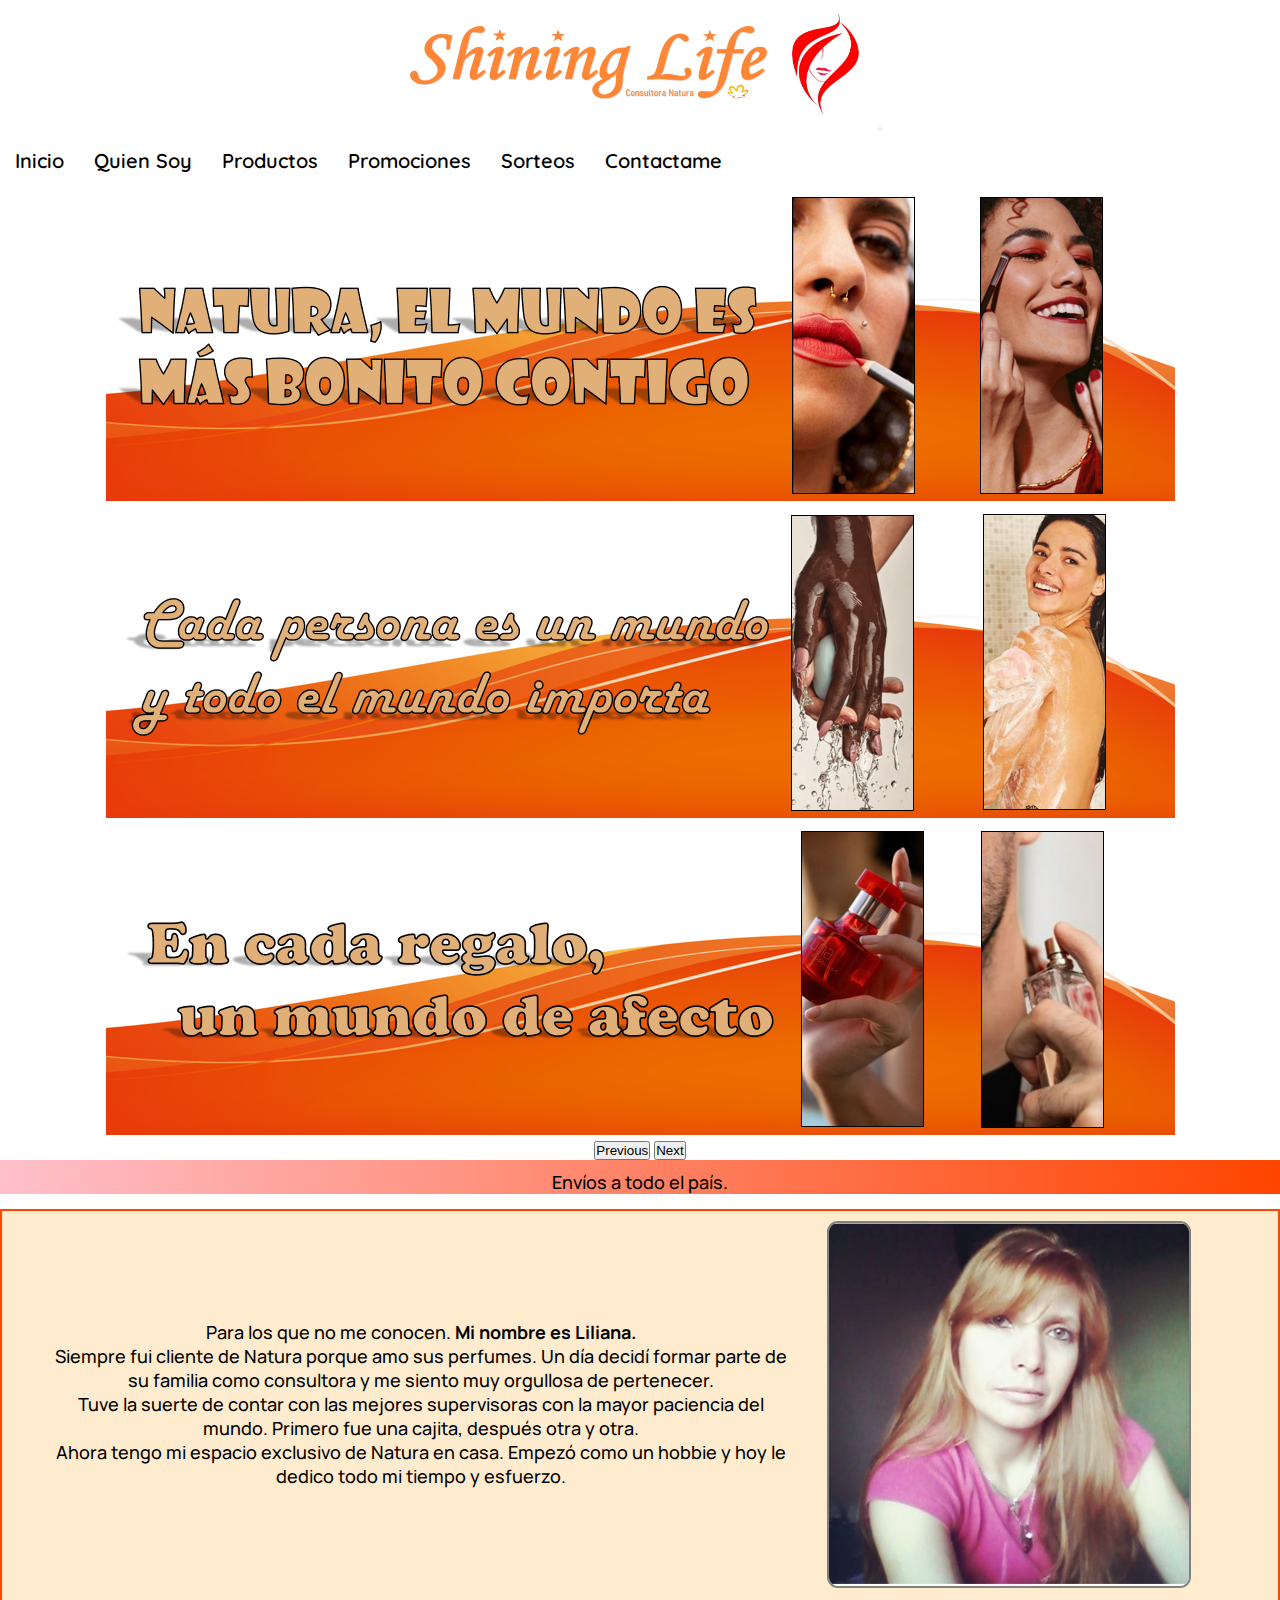
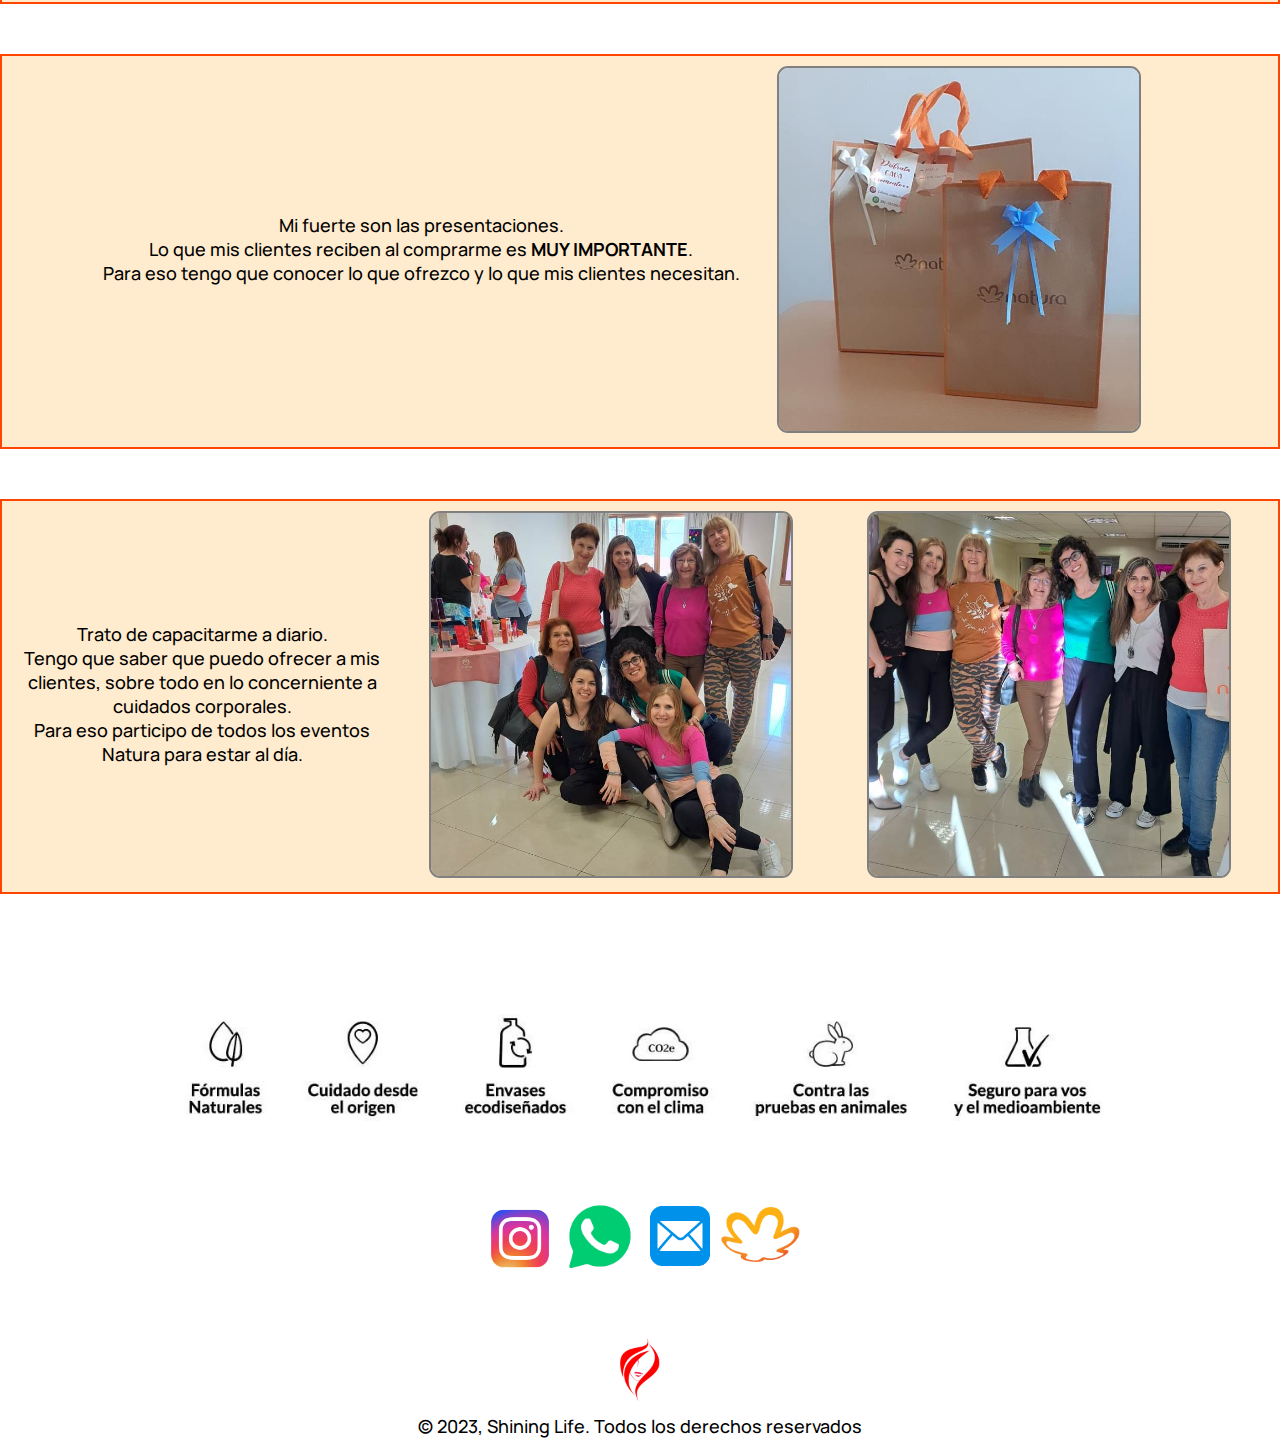
<file: pages/quien.html>
<!DOCTYPE html>
<html lang="en">
<head>
    <meta charset="UTF-8">
    <meta http-equiv="X-UA-Compatible" content="IE=edge">
    <meta name="viewport" content="width=device-width, initial-scale=1.0">
    <meta name="keywords" content="Natura, Liliana, Shining Life, pasión, quien soy"> 
    <meta name="description" content="Consultora NATURA Shining Life. Conoceme. Enterate quien soy, lo que me gusta, esto es a lo que me dedico. Conocé mi esfuerzo y pasión.">
    <link href="https://cdn.jsdelivr.net/npm/bootstrap@5.0.2/dist/css/bootstrap.min.css" rel="stylesheet" integrity="sha384-EVSTQN3/azprG1Anm3QDgpJLIm9Nao0Yz1ztcQTwFspd3yD65VohhpuuCOmLASjC" crossorigin="anonymous">
    <link rel="preload" href="../css/estilos.css" as="styles">
    <link href="../css/estilos.css" rel="stylesheet"> 
    <title>Quien Soy</title>
</head>

<body>
    <nav class="navbar navbar-expand-lg navbar-light bg-white">
        <div class="container-fluid">
            <a class="navbar-brand" href="#"><img class="logotipo" src="../img/heading/bannerlogo.jpg"
                    alt="Logotipo" /></a>
            <button class="navbar-toggler" type="button" data-bs-toggle="collapse" data-bs-target="#navbarNav"
                aria-controls="navbarNav" aria-expanded="false" aria-label="Toggle navigation">
                <span class="navbar-toggler-icon"></span>
            </button>
            <div class="collapse navbar-collapse" id="navbarNav">
                <ul class="navbar-nav">
                    <li class="nav-item">
                        <a class="nav-link active" aria-current="page" href="../index.html">Inicio</a>
                    </li>
                    <li class="nav-item">
                        <a class="nav-link active" aria-current="page" href="../pages/quien.html">Quien Soy</a>
                    </li>
                    <li class="nav-item">
                        <a class="nav-link active" aria-current="page" href="../pages/productos.html">Productos</a>
                    </li>
                    <li class="nav-item">
                        <a class="nav-link active" aria-current="page" href="../pages/promociones.html">Promociones</a>
                    </li>
                    <li class="nav-item">
                        <a class="nav-link active" aria-current="page" href="../pages/sorteos.html">Sorteos</a>
                    </li>
                    <li class="nav-item">
                        <a class="nav-link active" aria-current="page" href="../pages/contactame.html">Contactame</a>
                    </li>
                </ul>
            </div>
        </div>
    </nav>

    <div class="carousel slide" data-bs-ride="carousel">
        <div class="carousel-inner">
            <div class="carousel-item active">
                <img src="../img/heading/bann1.png" class="d-block w-100" alt="Chicas Maquillandose felices">
            </div>
            <div class="carousel-item">
                <img src="../img/heading/bann2.png" class="d-block w-100" alt="Personas aplicandose perfumes">
            </div>
            <div class="carousel-item">
                <img src="../img/heading/bann3.png" class="d-block w-100" alt="Personas usando jabones">
            </div>
        </div>
        <button class="carousel-control-prev" type="button" data-bs-target="#carouselExampleControls" data-bs-slide="prev">
            <span class="carousel-control-prev-icon" aria-hidden="true"></span>
            <span class="visually-hidden">Previous</span>
        </button>
        <button class="carousel-control-next" type="button" data-bs-target="#carouselExampleControls" data-bs-slide="next">
            <span class="carousel-control-next-icon" aria-hidden="true"></span>
            <span class="visually-hidden">Next</span>
        </button>
    </div>

<!-- Parrafo informativo para el cliente -->
<section class="lineaonline"> 
    <p> 
    Envíos a todo el país.
    </p> 
</section>

<section class="flex__soyyo">
    <h2>
        <p>
            Para los que no me conocen. <strong>Mi nombre es Liliana.</strong> 
            <br>
            Siempre fui cliente de Natura porque amo sus perfumes. 
            Un día decidí formar parte de su familia como consultora y me siento muy orgullosa de pertenecer. 
            <br>
            Tuve la suerte de contar con las mejores supervisoras con la mayor paciencia del mundo.
            Primero fue una cajita, después otra y otra. 
            <br>
            Ahora tengo mi espacio exclusivo de Natura en casa.
            Empezó como un hobbie y hoy le dedico todo mi tiempo y esfuerzo.
        </p>
    </h2>    
    <div>
        <img class= "quien" src="../img/quien/lilo.jpeg" alt="Fotografia de la consultora Liliana" width="360" height="363"/>
    </div>
    
</section>

<section class="flex__presenta">
    <h2>
        <p>
            Mi fuerte son las presentaciones.
            <br>
            Lo que mis clientes reciben al comprarme es <strong>MUY IMPORTANTE</strong>.
            <br>
            Para eso tengo que conocer lo que ofrezco y lo que mis clientes necesitan.
        </p>        
    </h2>
    <div>
        <img class= "quien" src="../img/quien/presen2.jpeg" alt="Bolsa con presentación hermosa" width="360" height="363"/>
    </div>    
</section>

<section class="flex__capa">
    <h2>
        <p>
            Trato de capacitarme a diario.
            <br>
            Tengo que saber que puedo ofrecer a mis clientes, sobre todo en lo concerniente a cuidados corporales.
            <br>
            Para eso participo de todos los eventos Natura para estar al día.
        </p>        
    </h2>
    <div>
        <img class= "quien" src="../img/quien/capa1.jpeg" alt="Grupo de Encuentro Natura" width="360" height="363"/>
    </div>    
    <div>
        <img class= "quien" src="../img/quien/capa2.jpeg" alt="Grupo de Encuentro Natura" width="360" height="363"/>
    </div>  
</section>


<footer>
    <section class="flex__caracte"> 
        <img id="pie" src="../img/pie/footi.jpg" alt="Banner Caracteristicas de Productos de Natura" width="1225" height="129"/>
    </section>
    <section class="flex__redes">
        <a href="https://www.instagram.com/liliana_naturabahia"><img src="../img/pie/insta.png" alt="Acceso a Instagram" width="80" height="80"/></a> 
        
        <a href="https://web.whatsapp.com/send?text=&phone=542915370601"><img src="../img/pie/wup.png" alt="Acceso a WhatsUp" width="80" height="80"/></a>

        <a href="mailto:lilianamikula@hotmail.com"><img src="../img/pie/mail.png" alt="Acceso a Correo Electrónico" width="80" height="80"/></a>

        <a href="http://www.naturacosmeticos.com.ar/consultoria/lilianamikula"><img src="../img/pie/natura.png" alt="Acceso a Pagina de Natura" width="80" height="80"/></a>
    </section>

    <section class="container"> 
        <div class="row" style="margin: auto auto; align-items:baseline; align-content: center;">
            <div class="col-lg-3 col-md-2 col-sm-12">                
            </div>

            <div class="col-lg-1 col-md-1 col-sm-12 text-center">
                <img src="../img/pie/logotipo.jpg" alt="Logotipo Empresa Shining Life" width="80px" height="80px"/>
            </div>
        
            <div class="col-lg-5 col-md-8 col-sm-12 text-center" style="justify-content: left;">
                <p>
                    © 2023, Shining Life. Todos los derechos reservados
                </p>
            </div>    

            <div class="col-lg-3 col-md-1 col-sm-12">                
            </div>
        </div> 
    </section> 
</footer>

<script src="https://cdn.jsdelivr.net/npm/bootstrap@5.0.2/dist/js/bootstrap.bundle.min.js" integrity="sha384-MrcW6ZMFYlzcLA8Nl+NtUVF0sA7MsXsP1UyJoMp4YLEuNSfAP+JcXn/tWtIaxVXM" crossorigin="anonymous"></script>

</body>

</html>
</file>
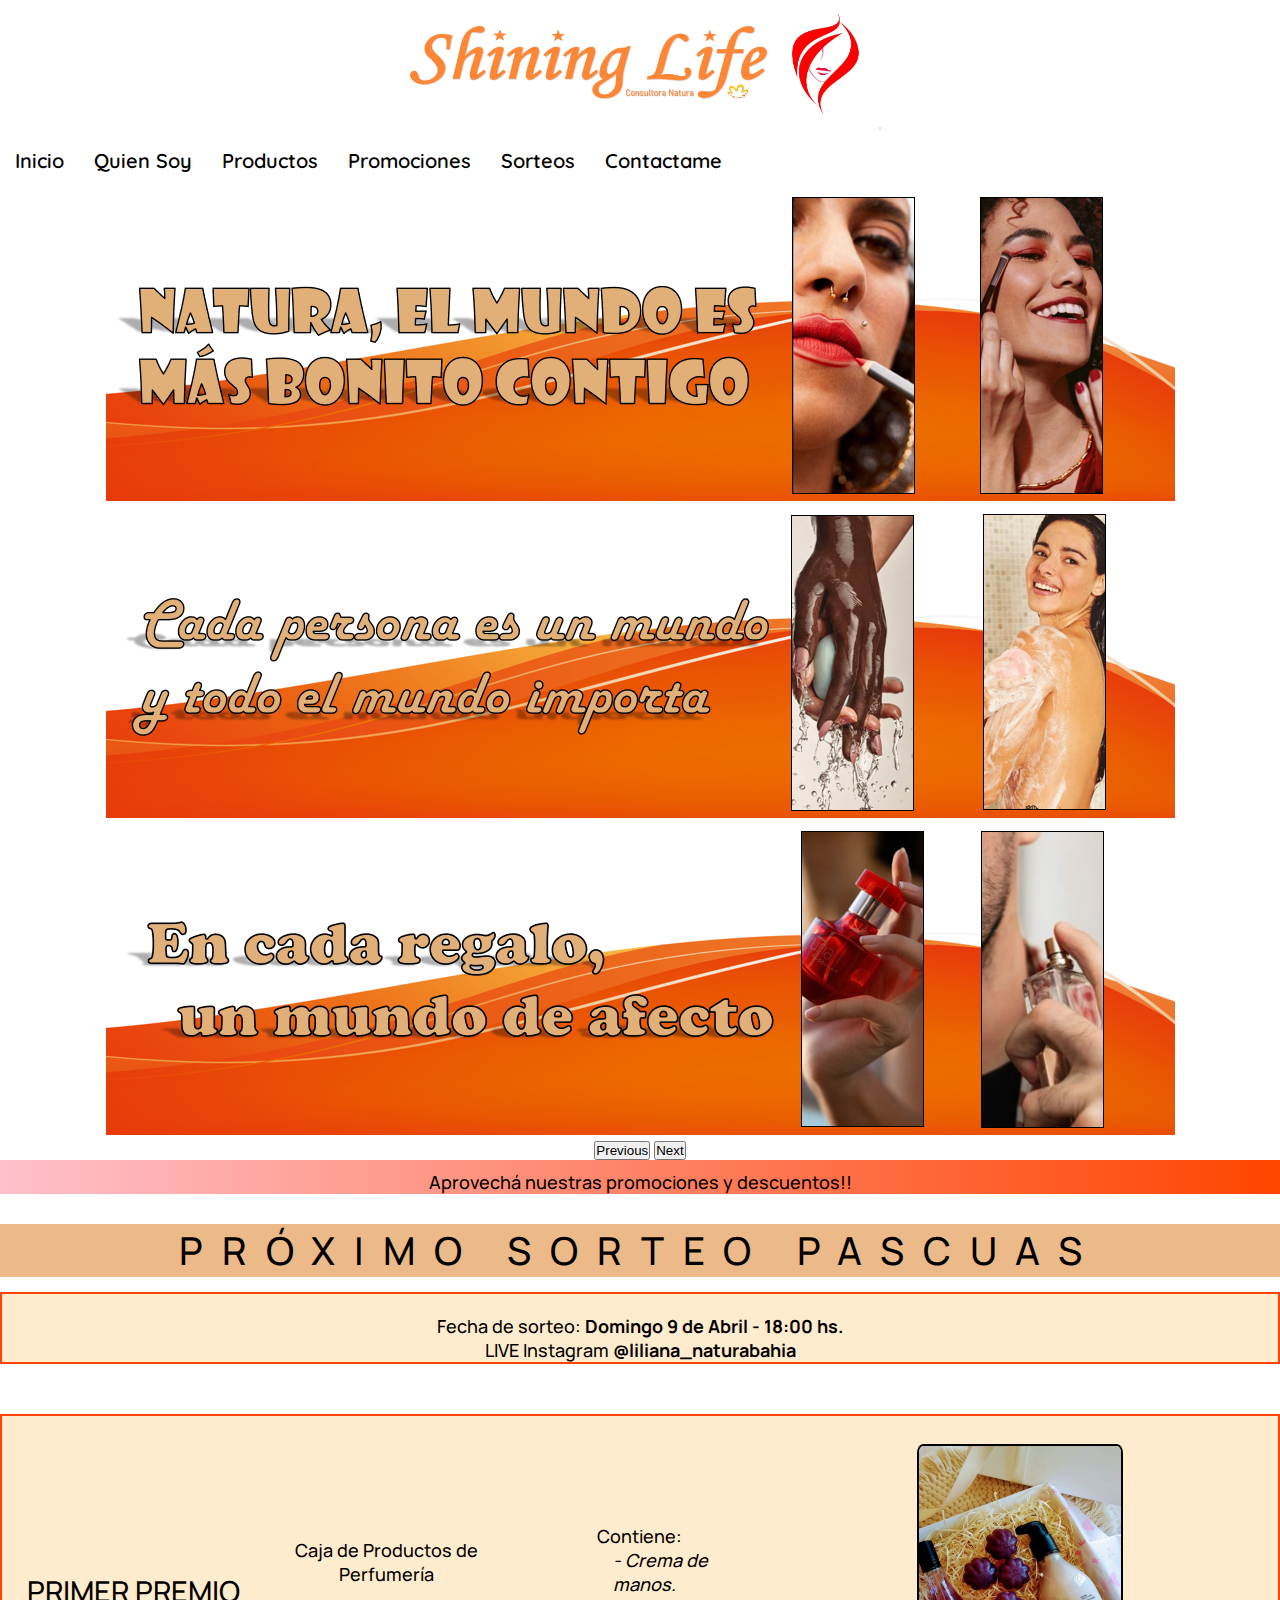
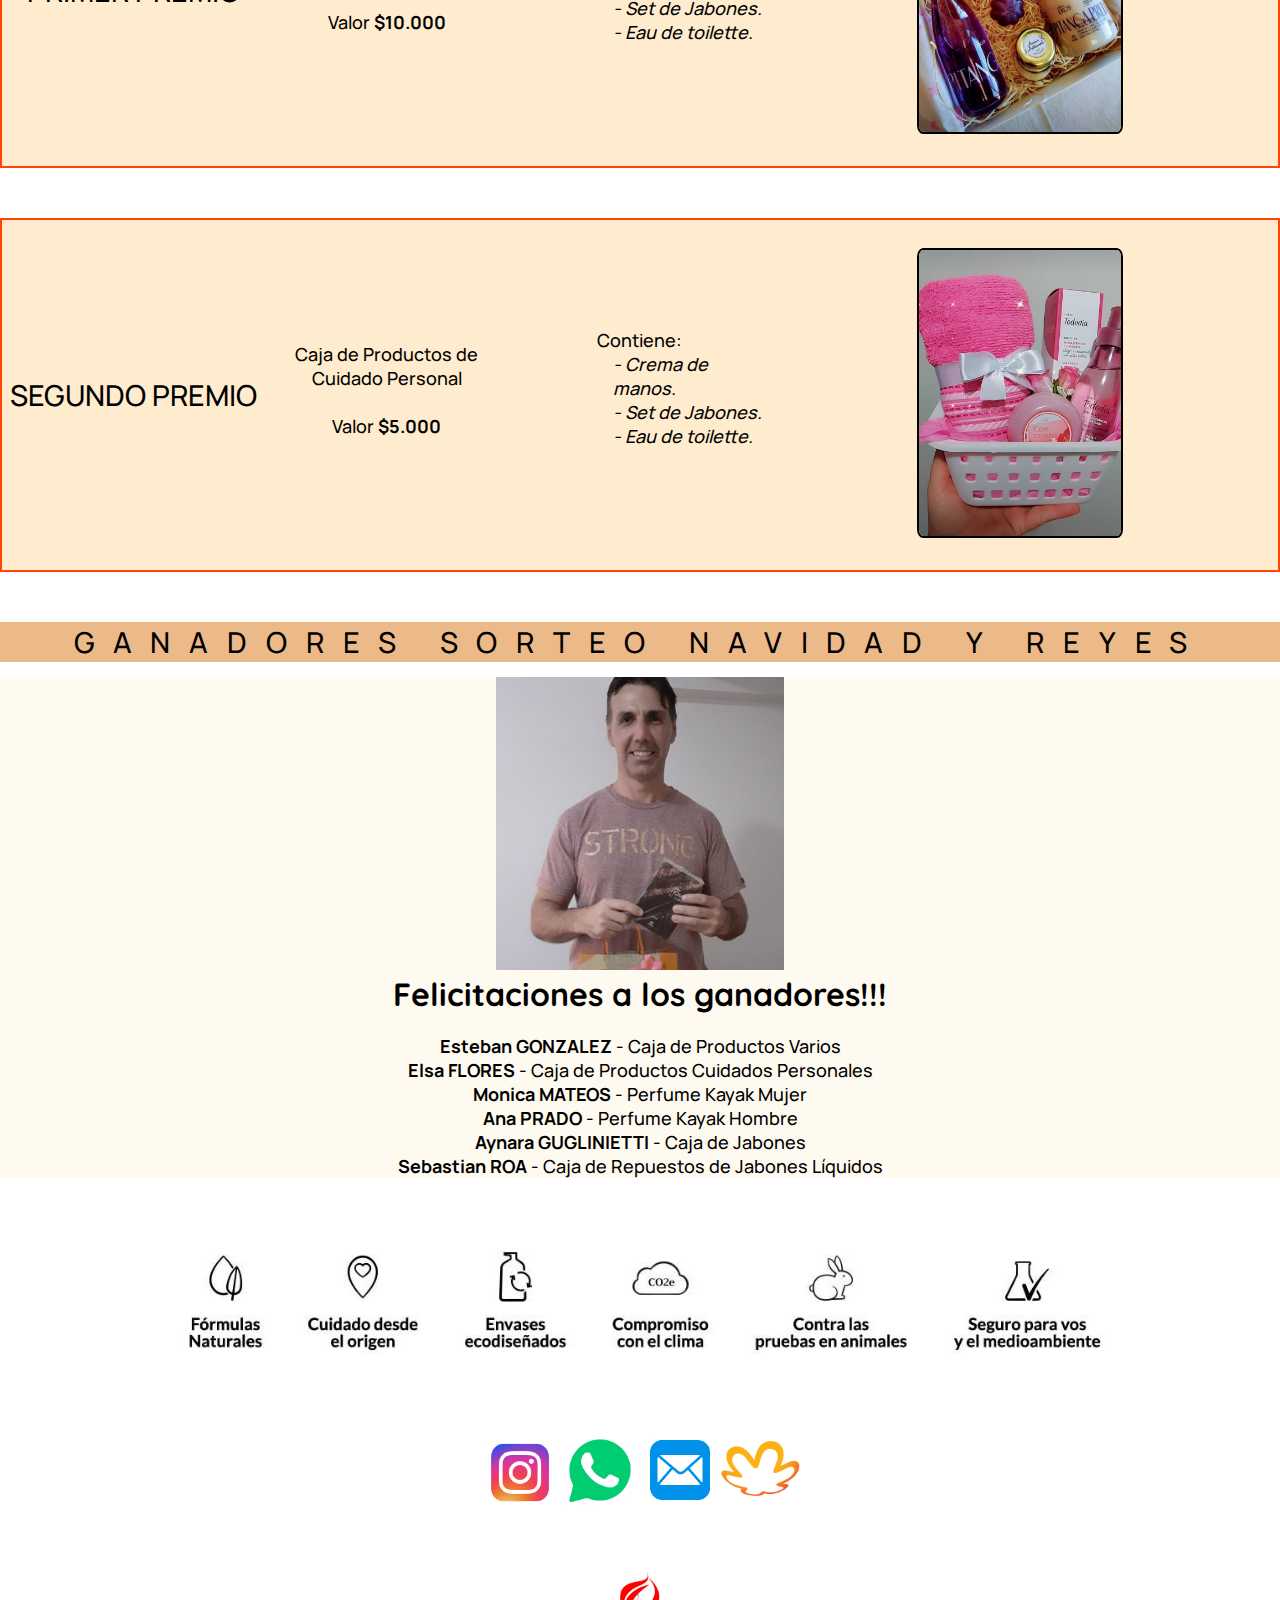
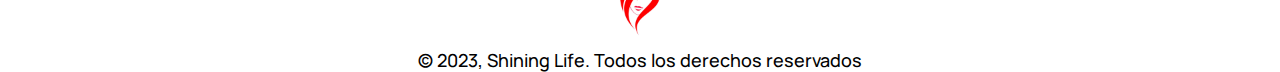
<file: pages/sorteos.html>
<!DOCTYPE html>
<html lang="en">
<head>
    <meta charset="UTF-8">
    <meta http-equiv="X-UA-Compatible" content="IE=edge">
    <meta name="viewport" content="width=device-width, initial-scale=1.0">
    <meta name="keywords" content="Natura, Liliana, Shining Life, sorteos, premios, ganadores"> 
    <meta name="description" content="Consultora NATURA Shining Life. Próximo Sorteo de Pascuas. Premios. Ganadores de sorteos previos.">
    <link href="https://cdn.jsdelivr.net/npm/bootstrap@5.0.2/dist/css/bootstrap.min.css" rel="stylesheet" integrity="sha384-EVSTQN3/azprG1Anm3QDgpJLIm9Nao0Yz1ztcQTwFspd3yD65VohhpuuCOmLASjC" crossorigin="anonymous">
    <link rel="preload" href="../css/estilos.css" as="styles">
    <link href="../css/estilos.css" rel="stylesheet"> 
    <title>Sorteos</title>
</head>

<body>
    <nav class="navbar navbar-expand-lg navbar-light bg-white">
        <div class="container-fluid">
            <a class="navbar-brand" href="#"><img class="logotipo" src="../img/heading/bannerlogo.jpg"
                    alt="Logotipo" /></a>
            <button class="navbar-toggler" type="button" data-bs-toggle="collapse" data-bs-target="#navbarNav"
                aria-controls="navbarNav" aria-expanded="false" aria-label="Toggle navigation">
                <span class="navbar-toggler-icon"></span>
            </button>
            <div class="collapse navbar-collapse" id="navbarNav">
                <ul class="navbar-nav">
                    <li class="nav-item">
                        <a class="nav-link active" aria-current="page" href="../index.html">Inicio</a>
                    </li>
                    <li class="nav-item">
                        <a class="nav-link active" aria-current="page" href="../pages/quien.html">Quien Soy</a>
                    </li>
                    <li class="nav-item">
                        <a class="nav-link active" aria-current="page"
                            href="../pages/productos.html">Productos</a>
                    </li>
                    <li class="nav-item">
                        <a class="nav-link active" aria-current="page"
                            href="../pages/promociones.html">Promociones</a>
                    </li>
                    <li class="nav-item">
                        <a class="nav-link active" aria-current="page" href="../pages/sorteos.html">Sorteos</a>
                    </li>
                    <li class="nav-item">
                        <a class="nav-link active" aria-current="page"
                            href="../pages/contactame.html">Contactame</a>
                    </li>
                </ul>
            </div>
        </div>
    </nav>

    <div class="carousel slide" data-bs-ride="carousel">
        <div class="carousel-inner">
            <div class="carousel-item active">
                <img src="../img/heading/bann1.png" class="d-block w-100" alt="Chicas Maquillandose felices">
            </div>
            <div class="carousel-item">
                <img src="../img/heading/bann2.png" class="d-block w-100" alt="Personas aplicandose perfumes">
            </div>
            <div class="carousel-item">
                <img src="../img/heading/bann3.png" class="d-block w-100" alt="Personas usando jabones">
            </div>
        </div>
        <button class="carousel-control-prev" type="button" data-bs-target="#carouselExampleControls" data-bs-slide="prev">
            <span class="carousel-control-prev-icon" aria-hidden="true"></span>
            <span class="visually-hidden">Previous</span>
        </button>
        <button class="carousel-control-next" type="button" data-bs-target="#carouselExampleControls" data-bs-slide="next">
            <span class="carousel-control-next-icon" aria-hidden="true"></span>
            <span class="visually-hidden">Next</span>
        </button>
    </div>

<!-- Parrafo informativo para el cliente -->
<section class="lineaonline"> 
    <p> 
    Aprovechá nuestras promociones y descuentos!!
    </p> 
</section>

<main>
    <h1>
        <p class="titles">
            PRÓXIMO SORTEO PASCUAS
        </p>
    </h1>

    <section class="flex__fechasorteo">
        <h2>
            <p>
                Fecha de sorteo: <strong>Domingo 9 de Abril - 18:00 hs.</strong>
            </p>
        </h2>
        <h3>
            <p>
                LIVE Instagram <strong>@liliana_naturabahia</strong>
            </p>
        </h3>
    </section>

    <section class="grid__pripre">
        <div>
        </div>
        <h2>
            <p class="titupremio">
                PRIMER PREMIO
            </p>
        </h2>
        <h3>
            <p class="objetos">
                Caja de Productos de Perfumería 
                <br>
                <br>
                Valor <strong>$10.000</strong>
            </p>
        </h3>

        <div>
            <p>
                Contiene:
                <br>
                    <ul class="sorteos">
                        <li>
                            <p>
                                - Crema de manos.
                            </p>
                        </li>
                        <li>
                            <p>
                                - Set de Jabones.
                            </p>
                        </li>
                        <li>
                            <p>
                                - Eau de toilette.
                            </p>
                        </li>
                    </ul>
            </p>
        </div>
        <div>
            <img class= "fotopremio" src="../img/productos/sorteos/sort1.jpeg" alt="Foto del conjunto de articulos del primer premio" width="30%" height="30%"/>
        </div>
    </section>

    <section class="grid__pripre">
        <div>
        </div>
        <h2>
            <p class="titupremio">
                SEGUNDO PREMIO
            </p>
        </h2>
        <h3>
            <p class="objetos">
                Caja de Productos de Cuidado Personal 
                <br>
                <br>
                Valor <strong>$5.000</strong>
            </p>
        </h3>

        <div>
            <p>
                Contiene:
                <br>
                    <ul class="sorteos">
                        <li>
                            <p>
                                - Crema de manos.
                            </p>
                        </li>
                        <li>
                            <p>
                                - Set de Jabones.
                            </p>
                        </li>
                        <li>
                            <p>
                                - Eau de toilette.
                            </p>
                        </li>
                    </ul>
            </p>
        </div>
        <div>
            <img class= "fotopremio" src="../img/productos/sorteos/sort2.jpeg" alt="Foto del conjunto de articulos del segundo premio" width="30%" height="30%"/>
        </div>
    </section>

<h2>
    <p class="titles">
        GANADORES SORTEO NAVIDAD Y REYES
    </p>
</h2>

<div class="card text-black bg-white">
    <div class="row g-0">
        <div class="col-lg-4 col-md-4 col-sm-12">
            <img src="../img/productos/sorteos/gan1.jpeg" class="img-fluid w-100" alt="Foto de Ganador del ultimo sorteo" style="width: 18rem; margin: auto auto; align-items: center;" >
        </div>
        <div class="col-lg-8 col-md-8 col-sm-12">
            <div class="card-body text-center" style="margin: auto auto; align-items: center;">
                <h5 class="card-title" style="font-size:xx-large;">Felicitaciones a los ganadores!!!</h5>
                <br/>
                <p class="card-text"><strong>Esteban GONZALEZ</strong> - Caja de Productos Varios</p>
                <p class="card-text"><strong>Elsa FLORES</strong> - Caja de Productos Cuidados Personales</p>
                <p class="card-text"><strong>Monica MATEOS</strong> - Perfume Kayak Mujer</p>
                <p class="card-text"><strong>Ana PRADO</strong> - Perfume Kayak Hombre</p>
                <p class="card-text"><strong>Aynara GUGLINIETTI</strong> - Caja de Jabones</p>
                <p class="card-text"><strong>Sebastian ROA</strong> - Caja de Repuestos de Jabones Líquidos</p>
            </div>
        </div>
    </div>
</div>

<footer>
    <section class="flex__caracte"> 
        <img id="pie" src="../img/pie/footi.jpg" alt="Banner Caracteristicas de Productos de Natura" width="1225" height="129"/>
    </section>
    <section class="flex__redes">
        <a href="https://www.instagram.com/liliana_naturabahia"><img src="../img/pie/insta.png" alt="Acceso a Instagram" width="80" height="80"/></a> 
        
        <a href="https://web.whatsapp.com/send?text=&phone=542915370601"><img src="../img/pie/wup.png" alt="Acceso a WhatsUp" width="80" height="80"/></a>

        <a href="mailto:lilianamikula@hotmail.com"><img src="../img/pie/mail.png" alt="Acceso a Correo Electrónico" width="80" height="80"/></a>

        <a href="http://www.naturacosmeticos.com.ar/consultoria/lilianamikula"><img src="../img/pie/natura.png" alt="Acceso a Pagina de Natura" width="80" height="80"/></a>
    </section>

    <section class="container"> 
        <div class="row" style="margin: auto auto; align-items:baseline; align-content: center;">
            <div class="col-lg-3 col-md-2 col-sm-12">                
            </div>

            <div class="col-lg-1 col-md-1 col-sm-12 text-center">
                <img src="../img/pie/logotipo.jpg" alt="Logotipo Empresa Shining Life" width="80px" height="80px"/>
            </div>
        
            <div class="col-lg-5 col-md-8 col-sm-12 text-center" style="justify-content: left;">
                <p>
                    © 2023, Shining Life. Todos los derechos reservados
                </p>
            </div>    

            <div class="col-lg-3 col-md-1 col-sm-12">                
            </div>
        </div> 
    </section> 
</footer>
<script src="https://cdn.jsdelivr.net/npm/bootstrap@5.0.2/dist/js/bootstrap.bundle.min.js" integrity="sha384-MrcW6ZMFYlzcLA8Nl+NtUVF0sA7MsXsP1UyJoMp4YLEuNSfAP+JcXn/tWtIaxVXM" crossorigin="anonymous"></script>

</body>
</html>
</file>
<file: css/estilos.css>
@charset "UTF-8";
/*PALETA DE COLORES DE SITE*/
@import url("https://fonts.googleapis.com/css2?family=Manrope:wght@300;400;500&family=Quicksand:wght@300;400&display=swap");
* {
  /*MODO CELULAR!!!!!!!!!*/
  /*MODO CELULAR!!!!!!!!!*/
  margin: 0;
  padding: 0;
}

a {
  text-decoration: none;
}

p {
  font-family: Manrope;
  font-weight: 500;
  font-size: medium;
  margin-left: 0px;
  margin-right: 0px;
}
@media (min-width: 1024px) {
  p {
    font-family: Manrope;
    font-weight: 500;
    font-size: large;
    margin-left: 0px;
    margin-right: 0px;
  }
}

/*Configuracion de las fotos de productos*/
.produ {
  margin: 15px 37px 5px 37px;
  padding: 0px;
  border: 2px solid black;
  border-radius: 3%;
  box-shadow: 0px 0px 15px 0px grey;
}

/* Aplico un efecto para que al pasar el cursor sobre la foto esta se agrande un poco */
.produ:hover {
  animation-name: produ;
  -webkit-animation-name: produ;
  -moz-animation-name: produ;
  animation-duration: 1s;
  -webkit-animation-duration: 1s;
  -moz-animation-duration: 1s;
  animation-iteration-count: infinite;
  -webkit-animation-iteration-count: infinite;
  -moz-animation-iteration-count: infinite;
}

@-webkit-keyframes produ {
  0% {
    transform: translate(1px, 1px) rotate(0deg);
  }
  10% {
    transform: translate(-1px, -2px) rotate(-1deg);
  }
  20% {
    transform: translate(-3px, 0px) rotate(1deg);
  }
  30% {
    transform: translate(3px, 2px) rotate(0deg);
  }
  40% {
    transform: translate(1px, -1px) rotate(1deg);
  }
  50% {
    transform: translate(-1px, 2px) rotate(-1deg);
  }
  60% {
    transform: translate(-3px, 1px) rotate(0deg);
  }
  70% {
    transform: translate(3px, 1px) rotate(-1deg);
  }
  80% {
    transform: translate(-1px, -1px) rotate(1deg);
  }
  90% {
    transform: translate(1px, 2px) rotate(0deg);
  }
  100% {
    transform: translate(1px, -2px) rotate(-1deg);
  }
}

@keyframes produ {
  0% {
    transform: translate(1px, 1px) rotate(0deg);
  }
  10% {
    transform: translate(-1px, -2px) rotate(-1deg);
  }
  20% {
    transform: translate(-3px, 0px) rotate(1deg);
  }
  30% {
    transform: translate(3px, 2px) rotate(0deg);
  }
  40% {
    transform: translate(1px, -1px) rotate(1deg);
  }
  50% {
    transform: translate(-1px, 2px) rotate(-1deg);
  }
  60% {
    transform: translate(-3px, 1px) rotate(0deg);
  }
  70% {
    transform: translate(3px, 1px) rotate(-1deg);
  }
  80% {
    transform: translate(-1px, -1px) rotate(1deg);
  }
  90% {
    transform: translate(1px, 2px) rotate(0deg);
  }
  100% {
    transform: translate(1px, -2px) rotate(-1deg);
  }
}
.boxdescprodu {
  width: 5px;
}

/* Verificar y comparar con titles*/
.tipos {
  letter-spacing: 0.5cm;
  text-align: center;
  background-color: rgb(236, 185, 136);
  margin-top: 15px;
  margin-bottom: 15px;
}

/* Tipo de letra de los encabezados/títulos */
.titles {
  letter-spacing: 0.2cm;
  text-align: center;
  background-color: rgb(236, 185, 136);
  margin-top: 15px;
  margin-bottom: 15px;
  font-size: larger;
  margin-left: 0px;
  margin-right: 0px;
}
@media (min-width: 501px) {
  .titles {
    letter-spacing: 0.5cm;
  }
}
@media (min-width: 1024px) {
  .titles {
    letter-spacing: 0.5cm;
  }
}

/* Linea de comentarios debajo del banner con info adicional como cuotas, medios de pago, etc*/
.lineaonline {
  text-align: center;
  align-content: center;
  background: linear-gradient(to left, orangered, pink);
  margin-bottom: 15px;
  font-size: small;
  margin-left: 0px;
  margin-right: 0px;
  padding-top: 10px;
}

/* Letra del texto que describe a cada producto */
.textprodu {
  font-size: medium;
}

/*Animación del hover sobre las caracteristicas de los productos*/
#pie {
  transition: 0.5s, color 0.1s;
  -webkit-transition: 0.5s, color 0.1s;
  -moz-transition: 0.5s, color 0.1s;
}

#pie:hover {
  transform: scale(2, 0.5);
  -webkit-transform: scale(1.2, 0.5);
  -moz-transform: scale(1.2, 0.5);
}

/*Tamaño de la imagen con las caracteristicas de los productos*/
#pie {
  width: 95%;
  height: 95%;
}
@media (min-width: 1024px) {
  #pie {
    width: 75%;
    height: 75%;
  }
}

/* FLEX del body */
body {
  text-align: center;
  font-family: Quicksand;
  font-weight: bolder;
  display: flex;
  flex-direction: column;
  align-content: center;
  min-height: 100vh;
  max-width: 400px;
  margin: 0 auto;
}
@media (min-width: 501px) {
  body {
    text-align: center;
    font-family: Quicksand;
    font-weight: bolder;
    display: flex;
    flex-direction: column;
    min-height: 100vh;
    max-width: 1023px;
    margin: 0 auto;
  }
}
@media (min-width: 1024px) {
  body {
    background-color: white;
    max-width: 1920px;
    margin: 0 auto;
  }
}

/* FLEX del header */
.flex__header {
  display: flex;
  flex-direction: row;
  align-items: center;
  flex-wrap: wrap;
}
@media (min-width: 1024px) {
  .flex__header {
    display: flex;
    flex-direction: row;
    align-items: center;
  }
}

/* FLEX de los iconos de las redes sociales en el footer*/
.flex__redes {
  display: flex;
  margin: 50px 0px 50px 0px;
  align-content: center;
  justify-content: center;
}

/* FLEX de las caracteristicas de los productos de natura */
.flex__caracte {
  display: flex;
  align-content: center;
  justify-content: center;
  margin-bottom: 50px;
  margin-top: 50px;
}
@media (min-width: 1024px) {
  .flex__caracte {
    display: flex;
    align-content: center;
    justify-content: center;
    margin-bottom: 50px;
    margin-top: 50px;
  }
}

/* FLEX del sector de la Descripcion de las publicaciones */
.descpubli {
  display: flex;
  flex-direction: column;
  text-align: center;
  margin-left: -2;
  margin-right: -2;
  padding-left: 0;
  padding-right: 0;
}

/* FLEX de los pie de fotos, es la descripcion que va debajo de cada foto de producto*/
.piefoto {
  display: flex;
  flex-direction: row;
  flex-wrap: nowrap;
  align-items: flex-end;
  justify-content: center;
}

/* FLEX de los pie de fotos, es la descripcion que va debajo de cada foto de producto*/
/*CREO QUE NO FUNCIONA*/
.fotopubli {
  display: flex;
  flex-direction: row-reverse;
  text-align: center;
  align-content: center;
  align-items: center;
  margin-left: 15px;
}
@media (min-width: 501px) {
  .fotopubli {
    display: flex;
    flex-direction: column;
    text-align: center;
  }
}

header {
  background: rgb(255, 255, 255);
  width: 100%;
  position: fixed;
  z-index: 100;
}

nav {
  float: none;
}
@media (min-width: 1024px) {
  nav {
    float: left;
  }
}
nav ul {
  list-style: none;
  overflow: hidden;
  align-items: center;
}
@media (min-width: 501px) {
  nav ul {
    list-style: none;
    overflow: hidden;
    align-items: center;
  }
}
nav ul li {
  float: left;
  font-family: Quicksand;
  font-size: 15px;
  font-weight: 600;
}
@media (min-width: 501px) {
  nav ul li {
    float: left;
    font-family: Quicksand;
    font-size: 25px;
    font-weight: 600;
  }
}
@media (min-width: 1024px) {
  nav ul li {
    float: left;
    font-family: Quicksand;
    font-size: 20px;
    font-weight: 600;
  }
}
nav ul li a {
  display: block;
  padding: 10px;
  color: black;
  text-decoration: none;
}
@media (min-width: 1024px) {
  nav ul li a {
    display: block;
    padding: 15px;
    color: rgb(0, 0, 0);
    text-decoration: none;
  }
}
nav ul li:hover {
  background: orange;
}

ul li {
  list-style-type: none;
}
ul li p {
  font-family: Manrope;
  font-weight: 500;
  font-size: large;
  font-style: italic;
  list-style-type: none;
  text-align: left;
}
ul li p a {
  font-size: larger;
}

/*Dimensiones del logo de la navbar*/
.logotipo {
  width: 260px;
  height: 70px;
}
@media (min-width: 400px) {
  .logotipo {
    width: 284px;
    height: 78px;
  }
}
@media (min-width: 501px) {
  .logotipo {
    width: 712px;
    height: 194px;
  }
}
@media (min-width: 1024px) {
  .logotipo {
    width: 475px;
    height: 129px;
  }
}

/* Ajusto el tamaño del video de Youtube al dispositivo */
.videoyoutube {
  width: 340px;
  /*475px;*/
  height: 200px;
  /*280px;*/
}
@media (min-width: 501px) {
  .videoyoutube {
    width: 695px;
    height: 350px;
  }
}
@media (min-width: 1024px) {
  .videoyoutube {
    width: 560px;
    height: 315px;
  }
}

/*Foto de proximo ciclo*/
.fotolanzamiento {
  padding: 0px;
  border: 5px ridge coral;
  border-radius: 50%;
  box-shadow: 0px 0px 50px 0px rgba(0, 0, 0, 0.8);
  width: 75%;
  height: 75%;
}
@media (min-width: 501px) {
  .fotolanzamiento {
    padding: 0px;
    border: 5px ridge coral;
    box-shadow: 0px 0px 50px 0px rgba(0, 0, 0, 0.8);
    width: 60%;
    height: 60%;
  }
}
@media (min-width: 1024px) {
  .fotolanzamiento {
    padding: 0px;
    border: 5px ridge orangered;
    box-shadow: 0px 0px 50px 0px rgba(0, 0, 0, 0.8);
    width: auto;
    height: auto;
  }
}

/*Fotos secundarias de proximo ciclo*/
.fotolanzasecun {
  padding: 0px;
  border: 5px ridge coral;
  border-radius: 10%;
  box-shadow: 0px 0px 50px 0px rgba(0, 0, 0, 0.8);
  width: 75%;
  height: 75%;
}
@media (min-width: 501px) {
  .fotolanzasecun {
    padding: 0px;
    border: 5px ridge coral;
    box-shadow: 0px 0px 50px 0px rgba(0, 0, 0, 0.8);
    width: 60%;
    height: 60%;
  }
}
@media (min-width: 1024px) {
  .fotolanzasecun {
    padding: 0px;
    border: 5px ridge orangered;
    box-shadow: 0px 0px 50px 0px rgba(0, 0, 0, 0.8);
    width: auto;
    height: auto;
  }
}

/* Cuadrado donde va la descripcion de los videos en la pagina index.thml */
.descripcionvideo {
  background-color: white;
  text-align: center;
  padding: 15px 0px 15px 0px;
  margin: 0px 0px 0px 0px;
  border: 0px none black;
}
@media (min-width: 501px) {
  .descripcionvideo {
    background-color: coral;
    text-align: center;
    padding: 15px 0px 15px 0px;
    margin: 15px 0px 0px 0px;
    border: 0px none black;
  }
}
@media (min-width: 1024px) {
  .descripcionvideo {
    background-color: coral;
    text-align: center;
    padding-top: 144px;
    padding-bottom: 144px;
    padding-left: 0px;
    padding-right: 0px;
    margin: 0px 0px 0px 0px;
    border: 0px none black;
    align-items: flex-end;
    align-content: flex-end;
    justify-content: left;
  }
}

/* FLEX del texto debajo de las fotos de los mas vendidos */
.ranking {
  display: flex;
  align-content: flex-start;
  align-items: flex-start;
  justify-content: flex-end;
  margin: 0;
  padding: 0;
}

/*Grilla de los adelantos de proximo ciclo*/
.ppal {
  grid-area: ppal;
  width: 100%;
  margin: 25px 0px 25px;
  text-align: center;
}
@media (min-width: 1024px) {
  .ppal {
    grid-area: ppal;
    width: 100px;
    justify-content: stretch;
    align-content: center;
    align-items: center;
    margin-left: 75px;
    margin-top: 50px;
  }
}

/*Grilla de los adelantos de proximo ciclo lateral superior*/
.superior {
  grid-area: superior;
  width: 100%;
  height: 2fr;
  margin: 25px 0px 25px;
  text-align: center;
}
@media (min-width: 1024px) {
  .superior {
    grid-area: superior;
    width: 100%;
    height: 2fr;
    margin: 25px 0px 25px;
  }
}

/*Grilla de los adelantos de proximo ciclo lateral inferior*/
.inferior {
  grid-area: inferior;
  width: 100%;
  margin: 25px 0px 25px;
  text-align: center;
}
@media (min-width: 1024px) {
  .inferior {
    grid-area: inferior;
    width: 100%;
    margin: 15px 0px 25px;
  }
}

@media (min-width: 1024px) {
  .proxciclo {
    display: grid;
    width: 100%;
    grid-template-columns: 50% 50%;
    grid-template-areas: "ppal   superior" "ppal   inferior";
    justify-content: space-around;
  }
}

/* Tachado de la letra del precio anterior de las promociones y descuentos*/
.tachado {
  text-decoration: line-through;
  color: dimgray;
}

/*Config de la letra de los tipos de elnaces para contactarme*/
.direconta {
  font-size: large;
  color: rgb(0, 0, 0);
  margin-left: 5px;
}
@media (min-width: 501px) {
  .direconta {
    font-size: large;
    color: rgb(0, 0, 0);
    margin-left: 10px;
  }
}

/* Configuro el tamaño de letra del enlace a la pagina de natura para que entre en el ancho de pantalla*/
.linknatura {
  font-size: 2%;
}
@media (min-width: 501px) {
  .linknatura {
    font-size: large;
  }
}
@media (min-width: 1024px) {
  .linknatura {
    font-size: large;
  }
}

/* Flex correspondiente a los medios de contacto */
.flex__enlace {
  display: flex;
  justify-content: flex-start;
  align-content: center;
  align-items: center;
  text-align: center;
  margin-bottom: 10px;
  padding-right: 0px;
  padding-left: 0px;
  margin-top: 10px;
}

/* Controlar que lo use al grid */ /*probar BORRARRRRRRRRRRRRRRRRRRRRRRRRRRRRRRRRR*/
.grid__contactame {
  display: grid;
  grid-template-columns: 2fr;
  grid-template-rows: 5px;
  background: linear-gradient(to left, orange, white);
  justify-content: space-around;
  align-content: center;
  align-items: center;
  border: 2px solid orangered;
  text-align: center;
  background-color: white;
  flex-wrap: wrap;
  padding-left: 5px;
}
@media (min-width: 501px) {
  .grid__contactame {
    display: grid;
    grid-template-columns: 10fr;
    grid-template-rows: 5px;
    background: linear-gradient(to left, orange, white);
    justify-content: space-around;
    align-content: center;
    align-items: center;
    border: 2px solid orangered;
    text-align: center;
    background-color: white;
    flex-wrap: wrap;
    padding-left: 20px;
  }
}
@media (min-width: 1024px) {
  .grid__contactame {
    display: grid;
    grid-template-columns: 15px 3fr 1fr 3fr 1fr;
    grid-template-rows: 350px;
    background: linear-gradient(to left, orange, white);
    justify-content: space-around;
    align-content: center;
    align-items: center;
    border: 2px solid orangered;
    text-align: center;
    background-color: white;
    flex-wrap: wrap;
  }
}

/* Aumento el tamaño de la fuente de los enlaces de contacto*/
@media (min-width: 501px) {
  .enlacesgrandes {
    font-size: x-large;
  }
}

.quien {
  margin: 10px 37px 5px 37px;
  padding: 0px;
  border: 2px solid grey;
  border-radius: 3%;
}

/* Flex correspondiente a los sectores de las descripciones de quien.html */
.flex__soyyo {
  display: flex;
  flex-wrap: wrap;
  justify-content: center;
  align-content: stretch;
  align-items: center;
  border: 2px solid orangered;
  text-align: center;
  padding-top: 15px;
  padding-bottom: 5px;
  margin-bottom: 50px;
  padding-right: 50px;
  padding-left: 50px;
  background-color: blanchedalmond;
}
@media (min-width: 1024px) {
  .flex__soyyo {
    display: flex;
    justify-content: center;
    align-content: stretch;
    align-items: center;
    border: 2px solid orangered;
    text-align: center;
    padding-top: 0px;
    margin-bottom: 50px;
    padding-right: 50px;
    padding-left: 50px;
    background-color: blanchedalmond;
    flex-wrap: nowrap;
  }
}

/* Flex correspondiente al sector de presentacion de prodcutos de las descripciones de quien.html */
.flex__presenta {
  display: flex;
  flex-wrap: wrap;
  justify-content: center;
  align-content: stretch;
  align-items: center;
  border: 2px solid orangered;
  text-align: center;
  margin-bottom: 50px;
  padding-top: 15px;
  padding-bottom: 5px;
  padding-right: 10px;
  padding-left: 10px;
  background-color: blanchedalmond;
}
@media (min-width: 1024px) {
  .flex__presenta {
    display: flex;
    justify-content: center;
    align-content: stretch;
    align-items: center;
    border: 2px solid orangered;
    text-align: center;
    margin-bottom: 50px;
    padding-top: 0px;
    padding-right: 10px;
    padding-left: 10px;
    background-color: blanchedalmond;
    flex-wrap: nowrap;
  }
}

/* Flex correspondiente al sector capacitacion de las descripciones de quien.html */
.flex__capa {
  display: flex;
  flex-wrap: wrap;
  justify-content: center;
  align-content: stretch;
  align-items: center;
  border: 2px solid orangered;
  text-align: center;
  margin-bottom: 50px;
  padding-top: 15px;
  padding-bottom: 5px;
  padding-right: 10px;
  padding-left: 10px;
  background-color: blanchedalmond;
}
@media (min-width: 1024px) {
  .flex__capa {
    display: flex;
    justify-content: center;
    align-content: stretch;
    align-items: center;
    border: 2px solid orangered;
    text-align: center;
    margin-bottom: 50px;
    padding-top: 0px;
    padding-right: 10px;
    padding-left: 10px;
    background-color: blanchedalmond;
    flex-wrap: nowrap;
  }
}

.fotopremio {
  padding: 0px;
  border: 2px solid black;
  border-radius: 3%;
  width: 40%;
  height: 40%;
}

.ganadores {
  font-size: medium;
  color: black;
}
@media (min-width: 501px) {
  .ganadores {
    font-size: x-large;
    color: black;
  }
}

/* Area y letra correspondiente a los sorteos */
.sorteos {
  font-style: italic;
  margin-left: 100px;
  margin-bottom: 15px;
}

/* Flex correspondiente al sector de las fechas de sorteo */
.flex__fechasorteo {
  display: flex;
  flex-wrap: wrap;
  justify-content: center;
  align-content: center;
  align-items: center;
  border: 2px solid orangered;
  text-align: center;
  margin-bottom: 50px;
  padding-right: 50px;
  padding-left: 50px;
  padding-top: 20px;
  background-color: blanchedalmond;
}
@media (min-width: 501px) {
  .flex__fechasorteo {
    flex-direction: column;
    flex-wrap: nowrap;
  }
}
@media (min-width: 1024px) {
  .flex__fechasorteo {
    flex-direction: column;
    flex-wrap: nowrap;
  }
}

/* tamaño de la letra del titulo de premio*/
.titupremio {
  font-size: larger;
}

/* Config de los objetos ofrecidos como premios*/
.objetos {
  margin-top: 10px;
  margin-bottom: 20px;
}

/*Grilla de primer y segundo premio*/
.grid__pripre {
  display: grid;
  grid-template-columns: 400px;
  grid-template-rows: 15px;
  justify-content: center;
  align-content: center;
  align-items: center;
  border: 2px solid orangered;
  text-align: center;
  background-color: blanchedalmond;
  margin-bottom: 50px;
}
@media (min-width: 1024px) {
  .grid__pripre {
    display: grid;
    grid-template-columns: 5px 2fr 2fr 2fr 4fr 5px;
    grid-template-rows: 350px;
    justify-content: center;
    align-content: center;
    align-items: center;
    border: 2px solid orangered;
    text-align: center;
    background-color: blanchedalmond;
    margin-bottom: 50px;
  }
}

/* Configuracion del color del boton de COMPRAR del card de BS*/
.btn-primary {
  background-color: coral;
  border-color: brown;
  color: black;
  font-weight: bold;
}

/* Configuracion del color del boton de COMPRAR del card de BS*/
.btn-primary:hover {
  background-color: palegreen;
  border-color: crimson;
  color: black;
  font-weight: bold;
}

/* Configuración del slide de BS */
.carousel-slide {
  margin-top: 10px;
  margin-bottom: 175px;
}

.row {
  justify-content: center;
}

.card {
  background-color: floralwhite;
}/*# sourceMappingURL=estilos.css.map */
</file>
